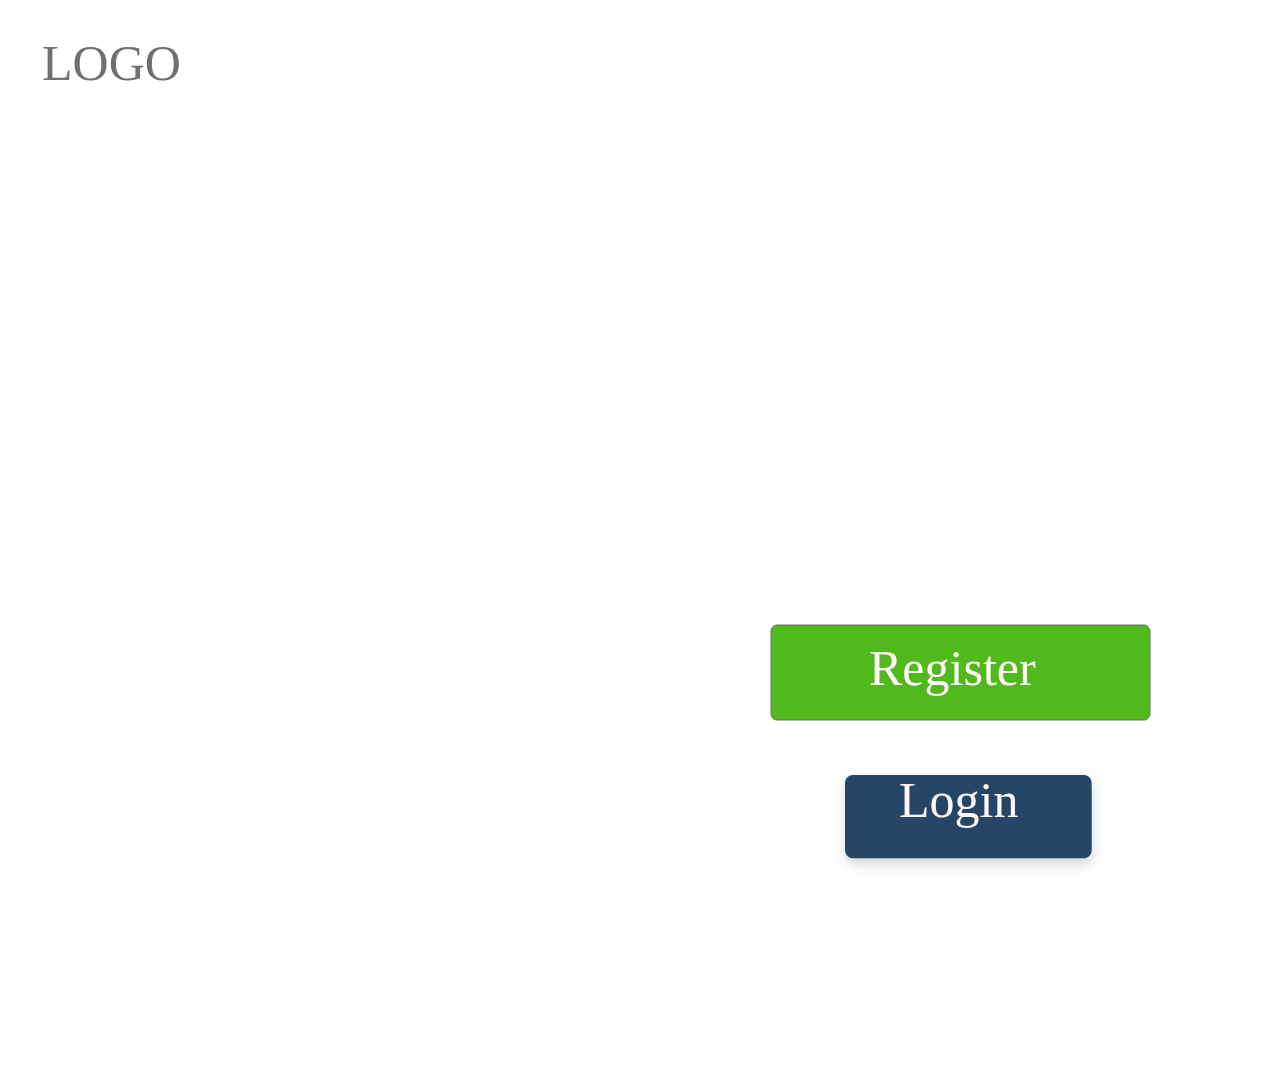
<file: index.html>
<!DOCTYPE html>
<html>
<head>
<meta charset="utf-8"/>
<meta http-equiv="X-UA-Compatible" content="IE=edge"/>
<title>Welcome</title>
<link rel="stylesheet" type="text/css" id="applicationStylesheet" href="indexx.css"/>
<script id="applicationScript" type="text/javascript" src="index.js"></script>
</head>
<body>
<div id="Web_1920___1" class="Web_1920___1_Class ">
	<div data-type="Text" data-name="LOGO" class="LOGO_Class">
		<span>LOGO</span>
	</div>
	<svg data-type="Path" data-name="Path 3" class="Path_3" viewBox="0 0 379 95">
		<path fill="rgba(80,185,27,1)" stroke="rgba(112,112,112,1)" stroke-width="1px" stroke-linejoin="miter" stroke-linecap="butt" stroke-miterlimit="4" shape-rendering="auto" class="Path_3_Class" d="M 6 0 L 373 0 C 376.313720703125 0 379 2.686291217803955 379 6 L 379 89 C 379 92.31370544433594 376.313720703125 95 373 95 L 6 95 C 2.686291217803955 95 0 92.31370544433594 0 89 L 0 6 C 0 2.686291217803955 2.686291217803955 0 6 0 Z">
		</path>
	</svg>
	<svg data-type="Path" data-name="Path 1" class="Path_1" viewBox="0 0 217.693 56.827">
		<path fill="rgba(95,170,255,1)" class="Path_1_Class" d="M 6.563610553741455 0 L 211.1294860839844 0 C 214.7544555664063 0 217.6930847167969 2.544250249862671 217.6930847167969 5.682742595672607 L 217.6930847167969 51.14468383789063 C 217.6930847167969 54.28317260742188 214.7544555664063 56.82742309570313 211.1294860839844 56.82742309570313 L 6.563610553741455 56.82742309570313 C 2.938628435134888 56.82742309570313 0 54.28317260742188 0 51.14468383789063 L 0 5.682742595672607 C 0 2.544250249862671 2.938628435134888 0 6.563610553741455 0 Z">
		</path>
	</svg>
	<div data-type="Text" data-name="Admin Login" class="Admin_Login_Class">
		<span>Admin Login</span>
	</div>
	<svg data-type="Path" data-name="Path 2" class="Path_2" viewBox="0 0 228.693 77.152">
		<path fill="rgba(39,69,103,1)" class="Path_2_Class" d="M 6.895269870758057 0 L 221.7978668212891 0 C 225.6060180664063 0 228.693115234375 3.454206228256226 228.693115234375 7.71518611907959 L 228.693115234375 69.43667602539063 C 228.693115234375 73.69765472412109 225.6060180664063 77.15185546875 221.7978668212891 77.15185546875 L 6.895269870758057 77.15185546875 C 3.087117910385132 77.15185546875 2.522443196539825e-07 73.69765472412109 2.522443196539825e-07 69.43667602539063 L 2.522443196539825e-07 7.71518611907959 C 2.522443196539825e-07 3.454206228256226 3.087117910385132 0 6.895269870758057 0 Z">
		</path>
	</svg>
	<div data-type="Text" data-name="Login" class="Login_Class">
		<span>Login</span>
	</div>
	<div data-type="Text" data-name="Register" class="Register_Class">
		<span>Register</span>
	</div>
</div>
</body>
</html>
</file>
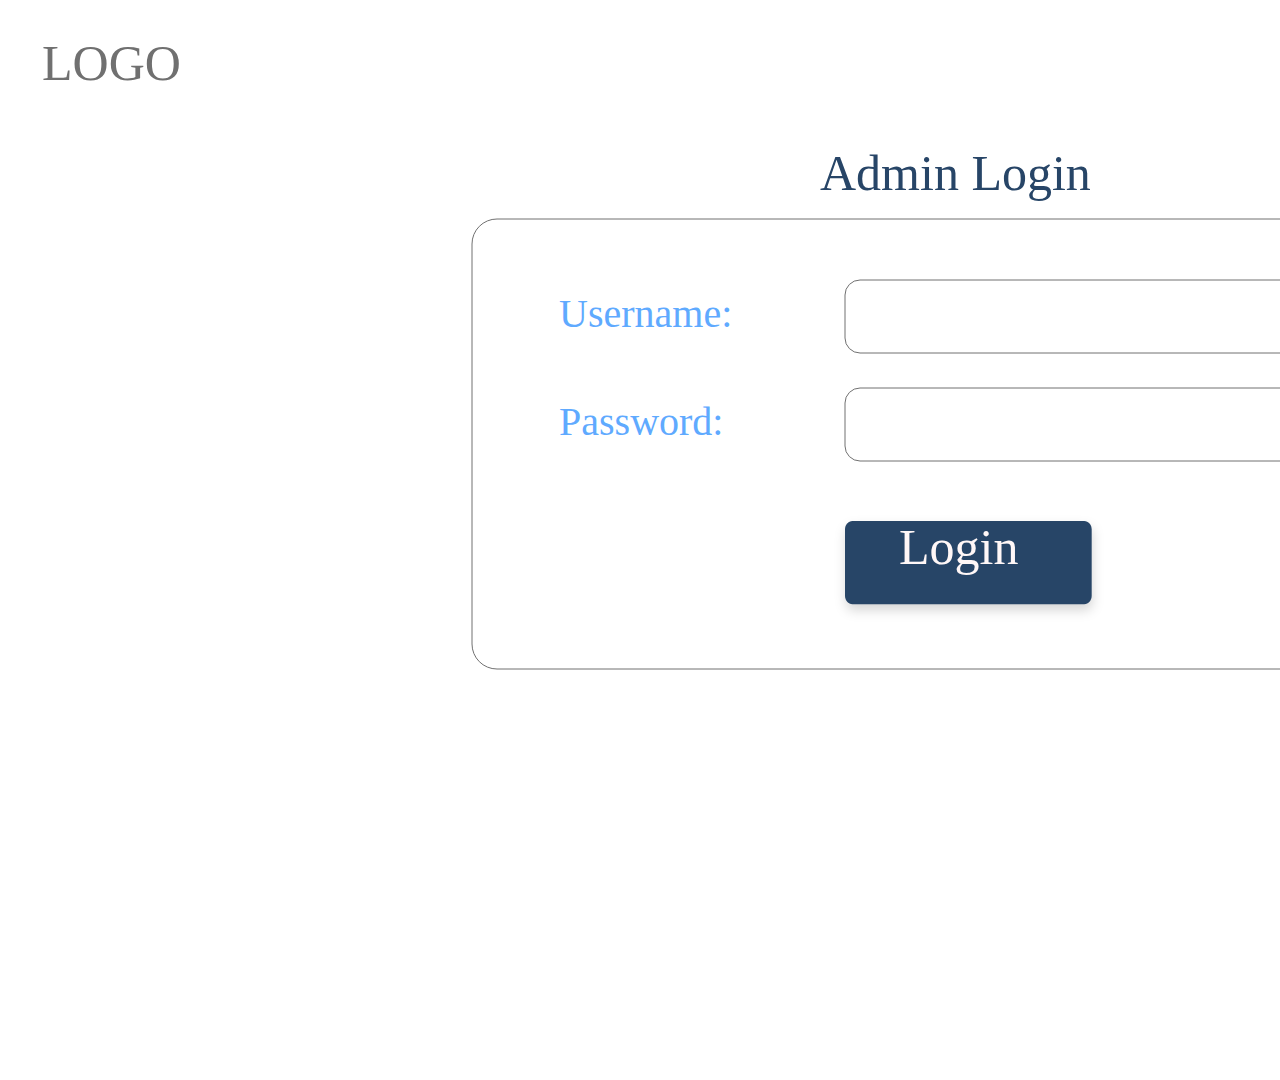
<file: admin.html>
<!DOCTYPE html>
<html>
<head>
<meta charset="utf-8"/>
<meta http-equiv="X-UA-Compatible" content="IE=edge"/>
<title>admin</title>
<link rel="stylesheet" type="text/css" id="applicationStylesheet" href="admin.css"/>
<script id="applicationScript" type="text/javascript" src="admin.js"></script>
</head>
<body>
<div id="Web_1920___4" class="Web_1920___4_Class ">
	<svg data-type="Rectangle" data-name="Rectangle 1" class="Rectangle_1">
		<rect fill="rgba(255,255,255,1)" stroke="rgba(112,112,112,1)" stroke-width="1px" stroke-linejoin="miter" stroke-linecap="butt" stroke-miterlimit="4" shape-rendering="auto" class="Rectangle_1_Class" rx="25" ry="25" x="0" y="0" width="976" height="450">
		</rect>
	</svg>
	<div data-type="Text" data-name="LOGO" class="LOGO_Class">
		<span>LOGO</span>
	</div>
	<svg data-type="Path" data-name="Path 2" class="Path_2" viewBox="0 0 228.693 77.152">
		<path fill="rgba(39,69,103,1)" class="Path_2_Class" d="M 6.895269870758057 0 L 221.7978668212891 0 C 225.6060180664063 0 228.693115234375 3.454206228256226 228.693115234375 7.71518611907959 L 228.693115234375 69.43667602539063 C 228.693115234375 73.69765472412109 225.6060180664063 77.15185546875 221.7978668212891 77.15185546875 L 6.895269870758057 77.15185546875 C 3.087117910385132 77.15185546875 2.522443196539825e-07 73.69765472412109 2.522443196539825e-07 69.43667602539063 L 2.522443196539825e-07 7.71518611907959 C 2.522443196539825e-07 3.454206228256226 3.087117910385132 0 6.895269870758057 0 Z">
		</path>
	</svg>
	<div data-type="Text" data-name="Login" class="Login_Class">
		<span>Login</span>
	</div>
	<svg data-type="Rectangle" data-name="Rectangle 2" class="Rectangle_2">
		<rect fill="rgba(255,255,255,1)" stroke="rgba(112,112,112,1)" stroke-width="1px" stroke-linejoin="miter" stroke-linecap="butt" stroke-miterlimit="4" shape-rendering="auto" class="Rectangle_2_Class" rx="15" ry="15" x="0" y="0" width="538" height="73">
		</rect>
	</svg>
	<svg data-type="Rectangle" data-name="Rectangle 3" class="Rectangle_3">
		<rect fill="rgba(255,255,255,1)" stroke="rgba(112,112,112,1)" stroke-width="1px" stroke-linejoin="miter" stroke-linecap="butt" stroke-miterlimit="4" shape-rendering="auto" class="Rectangle_3_Class" rx="15" ry="15" x="0" y="0" width="538" height="73">
		</rect>
	</svg>
	<div data-type="Text" data-name="Username: " class="Username___Class">
		<span>Username: </span>
	</div>
	<div data-type="Text" data-name="Password: " class="Password___Class">
		<span>Password: </span>
	</div>
	<div data-type="Text" data-name="Admin Login" class="Admin_Login_Class">
		<span>Admin Login</span>
	</div>
</div>
</body>
</html>
</file>
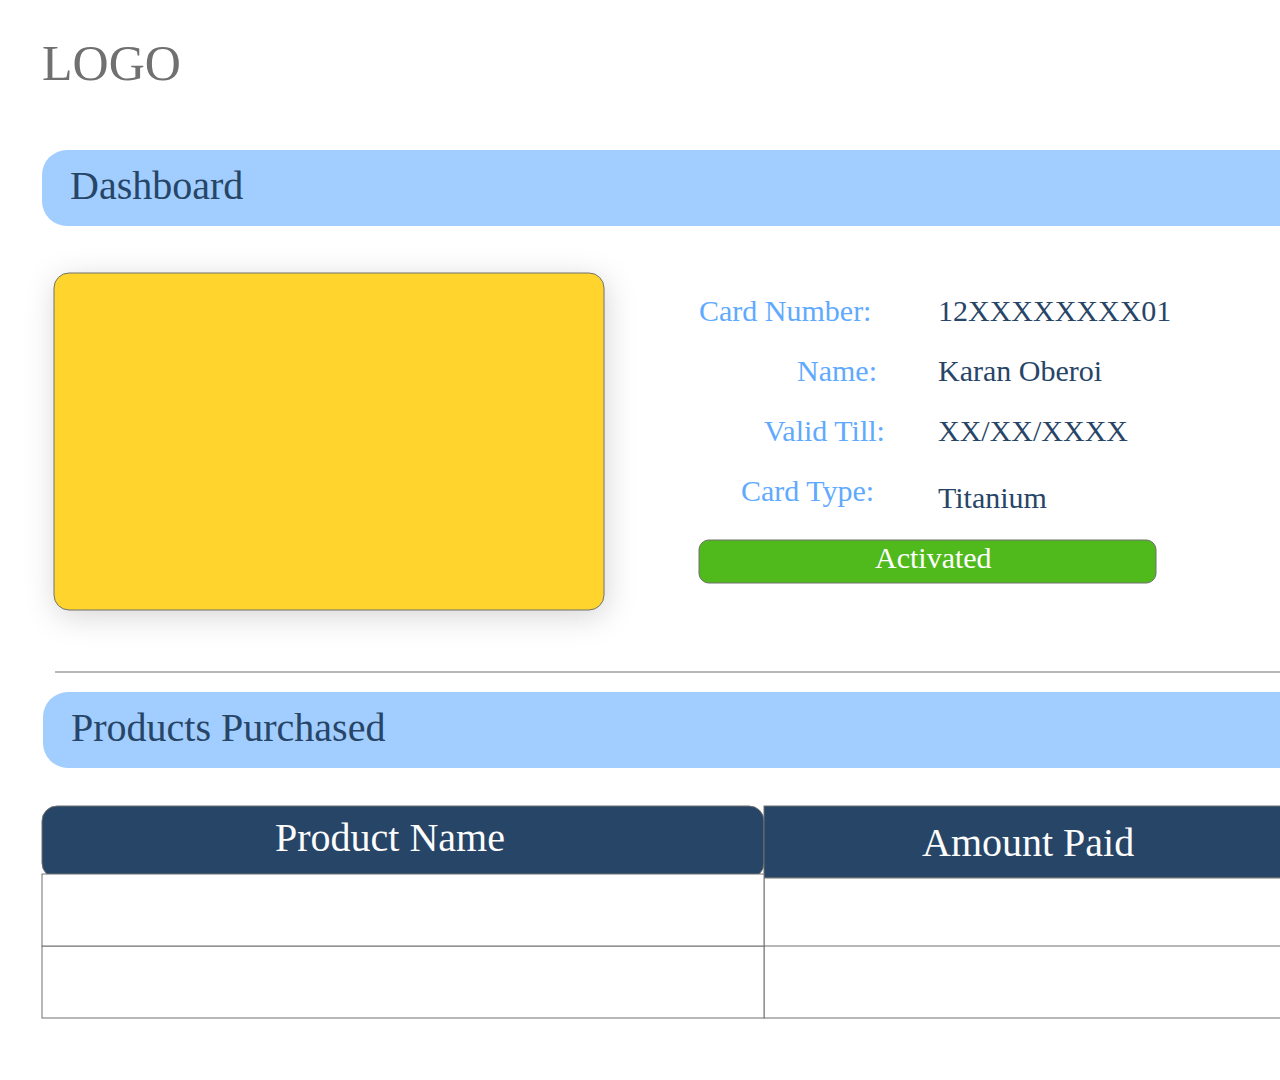
<file: dashboard.html>
<!DOCTYPE html>
<html>
<head>
<meta charset="utf-8"/>
<meta http-equiv="X-UA-Compatible" content="IE=edge"/>
<title>dashboard</title>
<link rel="stylesheet" type="text/css" id="applicationStylesheet" href="dashboard.css"/>
<script id="applicationScript" type="text/javascript" src="dashboard.js"></script>
</head>
<body>
<div id="Web_1920___6" class="Web_1920___6_Class ">
	<svg data-type="Rectangle" data-name="Rectangle 23" class="Rectangle_23">
		<rect fill="rgba(255,213,45,1)" stroke="rgba(112,112,112,1)" stroke-width="1px" stroke-linejoin="miter" stroke-linecap="butt" stroke-miterlimit="4" shape-rendering="auto" class="Rectangle_23_Class" rx="15" ry="15" x="0" y="0" width="550" height="337">
		</rect>
	</svg>
	<div data-type="Text" data-name="LOGO" class="LOGO_Class">
		<span>LOGO</span>
	</div>
	<svg data-type="Rectangle" data-name="Rectangle 22" class="Rectangle_22">
		<rect fill="rgba(95,170,255,0.588)" class="Rectangle_22_Class" rx="25" ry="25" x="0" y="0" width="1835" height="76">
		</rect>
	</svg>
	<div data-type="Text" data-name="Dashboard" class="Dashboard_Class">
		<span>Dashboard</span>
	</div>
	<div data-type="Text" data-name="Card Number:" class="Card_Number__Class">
		<span>Card Number:</span>
	</div>
	<div data-type="Text" data-name="Valid Till:" class="Valid_Till__Class">
		<span>Valid Till:</span>
	</div>
	<div data-type="Text" data-name="Name:" class="Name__Class">
		<span>Name:</span>
	</div>
	<div data-type="Text" data-name="Card Type: " class="Card_Type___Class">
		<span>Card Type: </span>
	</div>
	<div data-type="Text" data-name="12XXXXXXXX01" class="ID12XXXXXXXX01_Class">
		<span>12XXXXXXXX01</span>
	</div>
	<div data-type="Text" data-name="Karan Oberoi" class="Karan_Oberoi_Class">
		<span>Karan Oberoi</span>
	</div>
	<div data-type="Text" data-name="XX/XX/XXXX" class="XX_XX_XXXX_Class">
		<span>XX/XX/XXXX</span>
	</div>
	<div data-type="Text" data-name="Titanium" class="Titanium_Class">
		<span>Titanium</span>
	</div>
	<svg data-type="Path" data-name="Path 4" class="Path_4" viewBox="0 0 457 43">
		<path fill="rgba(80,185,27,1)" stroke="rgba(112,112,112,1)" stroke-width="1px" stroke-linejoin="miter" stroke-linecap="butt" stroke-miterlimit="4" shape-rendering="auto" class="Path_4_Class" d="M 10 0 L 447 0 C 452.5228576660156 0 457 4.477152347564697 457 10 L 457 33 C 457 38.52284622192383 452.5228576660156 43 447 43 L 10 43 C 4.477152347564697 43 0 38.52284622192383 0 33 L 0 10 C 0 4.477152347564697 4.477152347564697 0 10 0 Z">
		</path>
	</svg>
	<div data-type="Text" data-name="Activated" class="Activated_Class">
		<span>Activated</span>
	</div>
	<div data-type="Text" data-name="Total Credit:" class="Total_Credit__Class">
		<span>Total Credit:</span>
	</div>
	<div data-type="Text" data-name="Remaining Credit:" class="Remaining_Credit__Class">
		<span>Remaining Credit:</span>
	</div>
	<div data-type="Text" data-name="Credit Used:" class="Credit_Used__Class">
		<span>Credit Used:</span>
	</div>
	<div data-type="Text" data-name="Rs.XXXXXXX" class="Rs_XXXXXXX_Class">
		<span>Rs.XXXXXXX</span>
	</div>
	<div data-type="Text" data-name="Rs.XXXXX" class="Rs_XXXXX_Class">
		<span>Rs.XXXXX</span>
	</div>
	<div data-type="Text" data-name="Rs.XXXXXX" class="Rs_XXXXXX_Class">
		<span>Rs.XXXXXX</span>
	</div>
	<svg data-type="Line" data-name="Line 1" class="Line_1" viewBox="0 0 1823 1">
		<path fill="transparent" stroke="rgba(112,112,112,1)" stroke-width="1px" stroke-linejoin="miter" stroke-linecap="butt" stroke-miterlimit="4" shape-rendering="auto" class="Line_1_Class" d="M 0 0 L 1823 0">
		</path>
	</svg>
	<svg data-type="Rectangle" data-name="Rectangle 24" class="Rectangle_24">
		<rect fill="rgba(95,170,255,0.588)" class="Rectangle_24_Class" rx="25" ry="25" x="0" y="0" width="1835" height="76">
		</rect>
	</svg>
	<div data-type="Text" data-name="Products Purchased" class="Products_Purchased_Class">
		<span>Products Purchased</span>
	</div>
	<svg data-type="Rectangle" data-name="Rectangle 25" class="Rectangle_25">
		<rect fill="rgba(39,69,103,1)" stroke="rgba(112,112,112,1)" stroke-width="1px" stroke-linejoin="miter" stroke-linecap="butt" stroke-miterlimit="4" shape-rendering="auto" class="Rectangle_25_Class" rx="15" ry="15" x="0" y="0" width="722" height="72">
		</rect>
	</svg>
	<svg data-type="Rectangle" data-name="Rectangle 26" class="Rectangle_26">
		<rect fill="rgba(39,69,103,1)" stroke="rgba(112,112,112,1)" stroke-width="1px" stroke-linejoin="miter" stroke-linecap="butt" stroke-miterlimit="4" shape-rendering="auto" class="Rectangle_26_Class" rx="0" ry="0" x="0" y="0" width="548" height="72">
		</rect>
	</svg>
	<svg data-type="Rectangle" data-name="Rectangle 27" class="Rectangle_27">
		<rect fill="rgba(39,69,103,1)" stroke="rgba(112,112,112,1)" stroke-width="1px" stroke-linejoin="miter" stroke-linecap="butt" stroke-miterlimit="4" shape-rendering="auto" class="Rectangle_27_Class" rx="0" ry="0" x="0" y="0" width="566" height="72">
		</rect>
	</svg>
	<svg data-type="Rectangle" data-name="Rectangle 28" class="Rectangle_28">
		<rect fill="rgba(255,255,255,1)" stroke="rgba(112,112,112,1)" stroke-width="1px" stroke-linejoin="miter" stroke-linecap="butt" stroke-miterlimit="4" shape-rendering="auto" class="Rectangle_28_Class" rx="0" ry="0" x="0" y="0" width="548" height="72">
		</rect>
	</svg>
	<svg data-type="Rectangle" data-name="Rectangle 29" class="Rectangle_29">
		<rect fill="rgba(255,255,255,1)" stroke="rgba(112,112,112,1)" stroke-width="1px" stroke-linejoin="miter" stroke-linecap="butt" stroke-miterlimit="4" shape-rendering="auto" class="Rectangle_29_Class" rx="0" ry="0" x="0" y="0" width="548" height="72">
		</rect>
	</svg>
	<svg data-type="Rectangle" data-name="Rectangle 30" class="Rectangle_30">
		<rect fill="rgba(255,255,255,1)" stroke="rgba(112,112,112,1)" stroke-width="1px" stroke-linejoin="miter" stroke-linecap="butt" stroke-miterlimit="4" shape-rendering="auto" class="Rectangle_30_Class" rx="0" ry="0" x="0" y="0" width="722" height="72">
		</rect>
	</svg>
	<svg data-type="Rectangle" data-name="Rectangle 31" class="Rectangle_31">
		<rect fill="rgba(255,255,255,1)" stroke="rgba(112,112,112,1)" stroke-width="1px" stroke-linejoin="miter" stroke-linecap="butt" stroke-miterlimit="4" shape-rendering="auto" class="Rectangle_31_Class" rx="0" ry="0" x="0" y="0" width="722" height="72">
		</rect>
	</svg>
	<svg data-type="Rectangle" data-name="Rectangle 32" class="Rectangle_32">
		<rect fill="rgba(255,255,255,1)" stroke="rgba(112,112,112,1)" stroke-width="1px" stroke-linejoin="miter" stroke-linecap="butt" stroke-miterlimit="4" shape-rendering="auto" class="Rectangle_32_Class" rx="0" ry="0" x="0" y="0" width="566" height="72">
		</rect>
	</svg>
	<svg data-type="Rectangle" data-name="Rectangle 33" class="Rectangle_33">
		<rect fill="rgba(255,255,255,1)" stroke="rgba(112,112,112,1)" stroke-width="1px" stroke-linejoin="miter" stroke-linecap="butt" stroke-miterlimit="4" shape-rendering="auto" class="Rectangle_33_Class" rx="0" ry="0" x="0" y="0" width="566" height="72">
		</rect>
	</svg>
	<div data-type="Text" data-name="Product Name" class="Product_Name_Class">
		<span>Product Name</span>
	</div>
	<div data-type="Text" data-name="Balance Amount" class="Balance_Amount_Class">
		<span>Balance Amount</span>
	</div>
	<div data-type="Text" data-name="Amount Paid" class="Amount_Paid_Class">
		<span>Amount Paid</span>
	</div>
	<svg data-type="Path" data-name="Path 5" class="Path_5" viewBox="0 0 217.693 56.827">
		<path fill="rgba(95,170,255,1)" class="Path_5_Class" d="M 6.563610553741455 0 L 211.1294860839844 0 C 214.7544555664063 0 217.6930847167969 2.544250249862671 217.6930847167969 5.682742595672607 L 217.6930847167969 51.14468383789063 C 217.6930847167969 54.28317260742188 214.7544555664063 56.82742309570313 211.1294860839844 56.82742309570313 L 6.563610553741455 56.82742309570313 C 2.938628435134888 56.82742309570313 0 54.28317260742188 0 51.14468383789063 L 0 5.682742595672607 C 0 2.544250249862671 2.938628435134888 0 6.563610553741455 0 Z">
		</path>
	</svg>
	<div data-type="Text" data-name="Logout" class="Logout_Class">
		<span>Logout</span>
	</div>
	<svg data-type="Path" data-name="Path 7" class="Path_7" viewBox="0 0 457 43">
		<path fill="rgba(80,185,27,1)" stroke="rgba(112,112,112,1)" stroke-width="1px" stroke-linejoin="miter" stroke-linecap="butt" stroke-miterlimit="4" shape-rendering="auto" class="Path_7_Class" d="M 10 0 L 447 0 C 452.5228576660156 0 457 4.477152347564697 457 10 L 457 33 C 457 38.52284622192383 452.5228576660156 43 447 43 L 10 43 C 4.477152347564697 43 0 38.52284622192383 0 33 L 0 10 C 0 4.477152347564697 4.477152347564697 0 10 0 Z">
		</path>
	</svg>
	<div data-type="Text" data-name="Change Password" class="Change_Password_Class">
		<span>Change Password</span>
	</div>
</div>
</body>
</html>
</file>
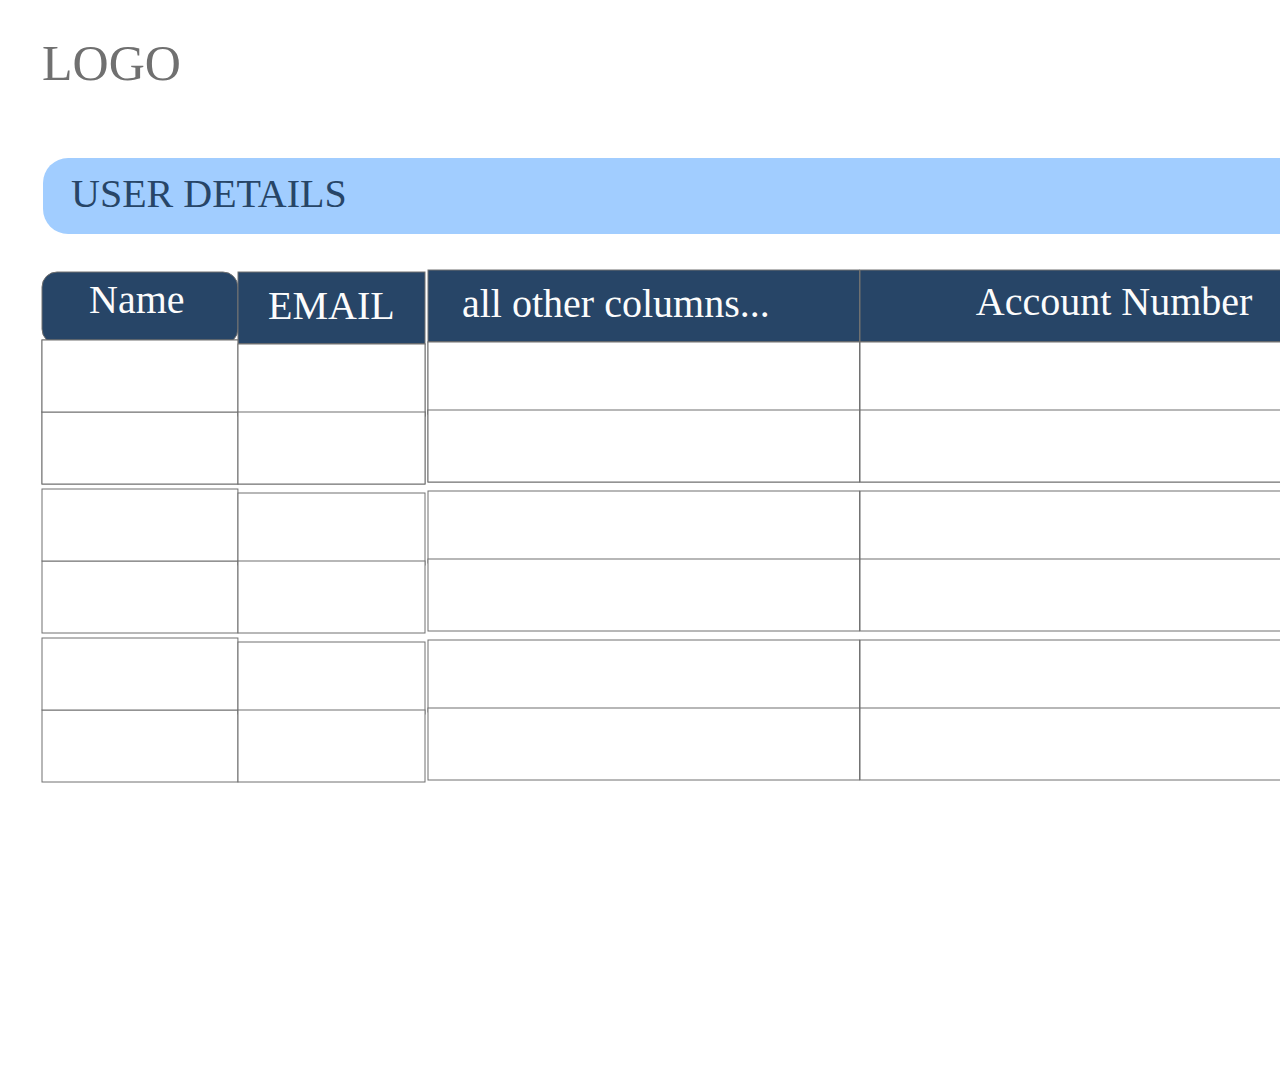
<file: details.html>
<!DOCTYPE html>
<html>
<head>
<meta charset="utf-8"/>
<meta http-equiv="X-UA-Compatible" content="IE=edge"/>
<title>details</title>
<link rel="stylesheet" type="text/css" id="applicationStylesheet" href="details.css"/>
<script id="applicationScript" type="text/javascript" src="details.js"></script>
</head>
<body>
<div id="Web_1920___8" class="Web_1920___8_Class ">
	<div data-type="Text" data-name="LOGO" class="LOGO_Class">
		<span>LOGO</span>
	</div>
	<svg data-type="Rectangle" data-name="Rectangle 24" class="Rectangle_24">
		<rect fill="rgba(95,170,255,0.588)" class="Rectangle_24_Class" rx="25" ry="25" x="0" y="0" width="1835" height="76">
		</rect>
	</svg>
	<div data-type="Text" data-name="USER DETAILS " class="USER_DETAILS__Class">
		<span>USER DETAILS </span>
	</div>
	<svg data-type="Rectangle" data-name="Rectangle 25" class="Rectangle_25">
		<rect fill="rgba(39,69,103,1)" stroke="rgba(112,112,112,1)" stroke-width="1px" stroke-linejoin="miter" stroke-linecap="butt" stroke-miterlimit="4" shape-rendering="auto" class="Rectangle_25_Class" rx="15" ry="15" x="0" y="0" width="195.914" height="72">
		</rect>
	</svg>
	<svg data-type="Rectangle" data-name="Rectangle 26" class="Rectangle_26">
		<rect fill="rgba(39,69,103,1)" stroke="rgba(112,112,112,1)" stroke-width="1px" stroke-linejoin="miter" stroke-linecap="butt" stroke-miterlimit="4" shape-rendering="auto" class="Rectangle_26_Class" rx="0" ry="0" x="0" y="0" width="533.646" height="72">
		</rect>
	</svg>
	<svg data-type="Rectangle" data-name="Rectangle 27" class="Rectangle_27">
		<rect fill="rgba(39,69,103,1)" stroke="rgba(112,112,112,1)" stroke-width="1px" stroke-linejoin="miter" stroke-linecap="butt" stroke-miterlimit="4" shape-rendering="auto" class="Rectangle_27_Class" rx="0" ry="0" x="0" y="0" width="254.018" height="72">
		</rect>
	</svg>
	<svg data-type="Rectangle" data-name="Rectangle 28" class="Rectangle_28">
		<rect fill="rgba(255,255,255,1)" stroke="rgba(112,112,112,1)" stroke-width="1px" stroke-linejoin="miter" stroke-linecap="butt" stroke-miterlimit="4" shape-rendering="auto" class="Rectangle_28_Class" rx="0" ry="0" x="0" y="0" width="533.646" height="72">
		</rect>
	</svg>
	<svg data-type="Rectangle" data-name="Rectangle 29" class="Rectangle_29">
		<rect fill="rgba(255,255,255,1)" stroke="rgba(112,112,112,1)" stroke-width="1px" stroke-linejoin="miter" stroke-linecap="butt" stroke-miterlimit="4" shape-rendering="auto" class="Rectangle_29_Class" rx="0" ry="0" x="0" y="0" width="533.646" height="72">
		</rect>
	</svg>
	<svg data-type="Rectangle" data-name="Rectangle 30" class="Rectangle_30">
		<rect fill="rgba(255,255,255,1)" stroke="rgba(112,112,112,1)" stroke-width="1px" stroke-linejoin="miter" stroke-linecap="butt" stroke-miterlimit="4" shape-rendering="auto" class="Rectangle_30_Class" rx="0" ry="0" x="0" y="0" width="195.914" height="72">
		</rect>
	</svg>
	<svg data-type="Rectangle" data-name="Rectangle 31" class="Rectangle_31">
		<rect fill="rgba(255,255,255,1)" stroke="rgba(112,112,112,1)" stroke-width="1px" stroke-linejoin="miter" stroke-linecap="butt" stroke-miterlimit="4" shape-rendering="auto" class="Rectangle_31_Class" rx="0" ry="0" x="0" y="0" width="195.914" height="72">
		</rect>
	</svg>
	<svg data-type="Rectangle" data-name="Rectangle 32" class="Rectangle_32">
		<rect fill="rgba(255,255,255,1)" stroke="rgba(112,112,112,1)" stroke-width="1px" stroke-linejoin="miter" stroke-linecap="butt" stroke-miterlimit="4" shape-rendering="auto" class="Rectangle_32_Class" rx="0" ry="0" x="0" y="0" width="254.018" height="72">
		</rect>
	</svg>
	<svg data-type="Rectangle" data-name="Rectangle 33" class="Rectangle_33">
		<rect fill="rgba(255,255,255,1)" stroke="rgba(112,112,112,1)" stroke-width="1px" stroke-linejoin="miter" stroke-linecap="butt" stroke-miterlimit="4" shape-rendering="auto" class="Rectangle_33_Class" rx="0" ry="0" x="0" y="0" width="254.018" height="72">
		</rect>
	</svg>
	<div data-type="Text" data-name="Name" class="Name_Class">
		<span>Name</span>
	</div>
	<div data-type="Text" data-name="Account Number" class="Account_Number_Class">
		<span>Account Number</span>
	</div>
	<svg data-type="Path" data-name="Path 5" class="Path_5" viewBox="0 0 217.693 56.827">
		<path fill="rgba(95,170,255,1)" class="Path_5_Class" d="M 6.563610553741455 0 L 211.1294860839844 0 C 214.7544555664063 0 217.6930847167969 2.544250249862671 217.6930847167969 5.682742595672607 L 217.6930847167969 51.14468383789063 C 217.6930847167969 54.28317260742188 214.7544555664063 56.82742309570313 211.1294860839844 56.82742309570313 L 6.563610553741455 56.82742309570313 C 2.938628435134888 56.82742309570313 0 54.28317260742188 0 51.14468383789063 L 0 5.682742595672607 C 0 2.544250249862671 2.938628435134888 0 6.563610553741455 0 Z">
		</path>
	</svg>
	<div data-type="Text" data-name="Logout" class="Logout_Class">
		<span>Logout</span>
	</div>
	<svg data-type="Rectangle" data-name="Rectangle 36" class="Rectangle_36">
		<rect fill="rgba(39,69,103,1)" stroke="rgba(112,112,112,1)" stroke-width="1px" stroke-linejoin="miter" stroke-linecap="butt" stroke-miterlimit="4" shape-rendering="auto" class="Rectangle_36_Class" rx="0" ry="0" x="0" y="0" width="187.003" height="72">
		</rect>
	</svg>
	<svg data-type="Rectangle" data-name="Rectangle 37" class="Rectangle_37">
		<rect fill="rgba(255,255,255,1)" stroke="rgba(112,112,112,1)" stroke-width="1px" stroke-linejoin="miter" stroke-linecap="butt" stroke-miterlimit="4" shape-rendering="auto" class="Rectangle_37_Class" rx="0" ry="0" x="0" y="0" width="187.003" height="72">
		</rect>
	</svg>
	<svg data-type="Rectangle" data-name="Rectangle 38" class="Rectangle_38">
		<rect fill="rgba(255,255,255,1)" stroke="rgba(112,112,112,1)" stroke-width="1px" stroke-linejoin="miter" stroke-linecap="butt" stroke-miterlimit="4" shape-rendering="auto" class="Rectangle_38_Class" rx="0" ry="0" x="0" y="0" width="187.003" height="72">
		</rect>
	</svg>
	<div data-type="Text" data-name="EMAIL" class="EMAIL_Class">
		<span>EMAIL</span>
	</div>
	<svg data-type="Rectangle" data-name="Rectangle 39" class="Rectangle_39">
		<rect fill="rgba(39,69,103,1)" stroke="rgba(112,112,112,1)" stroke-width="1px" stroke-linejoin="miter" stroke-linecap="butt" stroke-miterlimit="4" shape-rendering="auto" class="Rectangle_39_Class" rx="0" ry="0" x="0" y="0" width="431.535" height="72">
		</rect>
	</svg>
	<svg data-type="Rectangle" data-name="Rectangle 40" class="Rectangle_40">
		<rect fill="rgba(255,255,255,1)" stroke="rgba(112,112,112,1)" stroke-width="1px" stroke-linejoin="miter" stroke-linecap="butt" stroke-miterlimit="4" shape-rendering="auto" class="Rectangle_40_Class" rx="0" ry="0" x="0" y="0" width="431.535" height="72">
		</rect>
	</svg>
	<svg data-type="Rectangle" data-name="Rectangle 41" class="Rectangle_41">
		<rect fill="rgba(255,255,255,1)" stroke="rgba(112,112,112,1)" stroke-width="1px" stroke-linejoin="miter" stroke-linecap="butt" stroke-miterlimit="4" shape-rendering="auto" class="Rectangle_41_Class" rx="0" ry="0" x="0" y="0" width="431.535" height="72">
		</rect>
	</svg>
	<div data-type="Text" data-name="all other columns..." class="all_other_columns____Class">
		<span>all other columns...</span>
	</div>
	<svg data-type="Rectangle" data-name="Rectangle 42" class="Rectangle_42">
		<rect fill="rgba(39,69,103,1)" stroke="rgba(112,112,112,1)" stroke-width="1px" stroke-linejoin="miter" stroke-linecap="butt" stroke-miterlimit="4" shape-rendering="auto" class="Rectangle_42_Class" rx="0" ry="0" x="0" y="0" width="229.357" height="72">
		</rect>
	</svg>
	<svg data-type="Rectangle" data-name="Rectangle 43" class="Rectangle_43">
		<rect fill="rgba(255,255,255,1)" stroke="rgba(112,112,112,1)" stroke-width="1px" stroke-linejoin="miter" stroke-linecap="butt" stroke-miterlimit="4" shape-rendering="auto" class="Rectangle_43_Class" rx="0" ry="0" x="0" y="0" width="229.357" height="72">
		</rect>
	</svg>
	<svg data-type="Rectangle" data-name="Rectangle 44" class="Rectangle_44">
		<rect fill="rgba(255,255,255,1)" stroke="rgba(112,112,112,1)" stroke-width="1px" stroke-linejoin="miter" stroke-linecap="butt" stroke-miterlimit="4" shape-rendering="auto" class="Rectangle_44_Class" rx="0" ry="0" x="0" y="0" width="229.357" height="72">
		</rect>
	</svg>
	<div data-type="Text" data-name="Edit" class="Edit_Class">
		<span>Edit</span>
	</div>
	<div data-type="Text" data-name="Activate" class="Activate_Class">
		<span>Activate</span>
	</div>
	<svg data-type="Rectangle" data-name="Rectangle 45" class="Rectangle_45">
		<rect fill="rgba(255,255,255,1)" stroke="rgba(112,112,112,1)" stroke-width="1px" stroke-linejoin="miter" stroke-linecap="butt" stroke-miterlimit="4" shape-rendering="auto" class="Rectangle_45_Class" rx="0" ry="0" x="0" y="0" width="533.646" height="72">
		</rect>
	</svg>
	<svg data-type="Rectangle" data-name="Rectangle 46" class="Rectangle_46">
		<rect fill="rgba(255,255,255,1)" stroke="rgba(112,112,112,1)" stroke-width="1px" stroke-linejoin="miter" stroke-linecap="butt" stroke-miterlimit="4" shape-rendering="auto" class="Rectangle_46_Class" rx="0" ry="0" x="0" y="0" width="533.646" height="72">
		</rect>
	</svg>
	<svg data-type="Rectangle" data-name="Rectangle 47" class="Rectangle_47">
		<rect fill="rgba(255,255,255,1)" stroke="rgba(112,112,112,1)" stroke-width="1px" stroke-linejoin="miter" stroke-linecap="butt" stroke-miterlimit="4" shape-rendering="auto" class="Rectangle_47_Class" rx="0" ry="0" x="0" y="0" width="195.914" height="72">
		</rect>
	</svg>
	<svg data-type="Rectangle" data-name="Rectangle 48" class="Rectangle_48">
		<rect fill="rgba(255,255,255,1)" stroke="rgba(112,112,112,1)" stroke-width="1px" stroke-linejoin="miter" stroke-linecap="butt" stroke-miterlimit="4" shape-rendering="auto" class="Rectangle_48_Class" rx="0" ry="0" x="0" y="0" width="195.914" height="72">
		</rect>
	</svg>
	<svg data-type="Rectangle" data-name="Rectangle 49" class="Rectangle_49">
		<rect fill="rgba(255,255,255,1)" stroke="rgba(112,112,112,1)" stroke-width="1px" stroke-linejoin="miter" stroke-linecap="butt" stroke-miterlimit="4" shape-rendering="auto" class="Rectangle_49_Class" rx="0" ry="0" x="0" y="0" width="254.018" height="72">
		</rect>
	</svg>
	<svg data-type="Rectangle" data-name="Rectangle 50" class="Rectangle_50">
		<rect fill="rgba(255,255,255,1)" stroke="rgba(112,112,112,1)" stroke-width="1px" stroke-linejoin="miter" stroke-linecap="butt" stroke-miterlimit="4" shape-rendering="auto" class="Rectangle_50_Class" rx="0" ry="0" x="0" y="0" width="254.018" height="72">
		</rect>
	</svg>
	<svg data-type="Rectangle" data-name="Rectangle 51" class="Rectangle_51">
		<rect fill="rgba(255,255,255,1)" stroke="rgba(112,112,112,1)" stroke-width="1px" stroke-linejoin="miter" stroke-linecap="butt" stroke-miterlimit="4" shape-rendering="auto" class="Rectangle_51_Class" rx="0" ry="0" x="0" y="0" width="187.003" height="72">
		</rect>
	</svg>
	<svg data-type="Rectangle" data-name="Rectangle 52" class="Rectangle_52">
		<rect fill="rgba(255,255,255,1)" stroke="rgba(112,112,112,1)" stroke-width="1px" stroke-linejoin="miter" stroke-linecap="butt" stroke-miterlimit="4" shape-rendering="auto" class="Rectangle_52_Class" rx="0" ry="0" x="0" y="0" width="187.003" height="72">
		</rect>
	</svg>
	<svg data-type="Rectangle" data-name="Rectangle 53" class="Rectangle_53">
		<rect fill="rgba(255,255,255,1)" stroke="rgba(112,112,112,1)" stroke-width="1px" stroke-linejoin="miter" stroke-linecap="butt" stroke-miterlimit="4" shape-rendering="auto" class="Rectangle_53_Class" rx="0" ry="0" x="0" y="0" width="431.535" height="72">
		</rect>
	</svg>
	<svg data-type="Rectangle" data-name="Rectangle 54" class="Rectangle_54">
		<rect fill="rgba(255,255,255,1)" stroke="rgba(112,112,112,1)" stroke-width="1px" stroke-linejoin="miter" stroke-linecap="butt" stroke-miterlimit="4" shape-rendering="auto" class="Rectangle_54_Class" rx="0" ry="0" x="0" y="0" width="431.535" height="72">
		</rect>
	</svg>
	<svg data-type="Rectangle" data-name="Rectangle 55" class="Rectangle_55">
		<rect fill="rgba(255,255,255,1)" stroke="rgba(112,112,112,1)" stroke-width="1px" stroke-linejoin="miter" stroke-linecap="butt" stroke-miterlimit="4" shape-rendering="auto" class="Rectangle_55_Class" rx="0" ry="0" x="0" y="0" width="229.357" height="72">
		</rect>
	</svg>
	<svg data-type="Rectangle" data-name="Rectangle 56" class="Rectangle_56">
		<rect fill="rgba(255,255,255,1)" stroke="rgba(112,112,112,1)" stroke-width="1px" stroke-linejoin="miter" stroke-linecap="butt" stroke-miterlimit="4" shape-rendering="auto" class="Rectangle_56_Class" rx="0" ry="0" x="0" y="0" width="229.357" height="72">
		</rect>
	</svg>
	<svg data-type="Rectangle" data-name="Rectangle 57" class="Rectangle_57">
		<rect fill="rgba(255,255,255,1)" stroke="rgba(112,112,112,1)" stroke-width="1px" stroke-linejoin="miter" stroke-linecap="butt" stroke-miterlimit="4" shape-rendering="auto" class="Rectangle_57_Class" rx="0" ry="0" x="0" y="0" width="533.646" height="72">
		</rect>
	</svg>
	<svg data-type="Rectangle" data-name="Rectangle 58" class="Rectangle_58">
		<rect fill="rgba(255,255,255,1)" stroke="rgba(112,112,112,1)" stroke-width="1px" stroke-linejoin="miter" stroke-linecap="butt" stroke-miterlimit="4" shape-rendering="auto" class="Rectangle_58_Class" rx="0" ry="0" x="0" y="0" width="533.646" height="72">
		</rect>
	</svg>
	<svg data-type="Rectangle" data-name="Rectangle 59" class="Rectangle_59">
		<rect fill="rgba(255,255,255,1)" stroke="rgba(112,112,112,1)" stroke-width="1px" stroke-linejoin="miter" stroke-linecap="butt" stroke-miterlimit="4" shape-rendering="auto" class="Rectangle_59_Class" rx="0" ry="0" x="0" y="0" width="195.914" height="72">
		</rect>
	</svg>
	<svg data-type="Rectangle" data-name="Rectangle 60" class="Rectangle_60">
		<rect fill="rgba(255,255,255,1)" stroke="rgba(112,112,112,1)" stroke-width="1px" stroke-linejoin="miter" stroke-linecap="butt" stroke-miterlimit="4" shape-rendering="auto" class="Rectangle_60_Class" rx="0" ry="0" x="0" y="0" width="195.914" height="72">
		</rect>
	</svg>
	<svg data-type="Rectangle" data-name="Rectangle 61" class="Rectangle_61">
		<rect fill="rgba(255,255,255,1)" stroke="rgba(112,112,112,1)" stroke-width="1px" stroke-linejoin="miter" stroke-linecap="butt" stroke-miterlimit="4" shape-rendering="auto" class="Rectangle_61_Class" rx="0" ry="0" x="0" y="0" width="254.018" height="72">
		</rect>
	</svg>
	<svg data-type="Rectangle" data-name="Rectangle 62" class="Rectangle_62">
		<rect fill="rgba(255,255,255,1)" stroke="rgba(112,112,112,1)" stroke-width="1px" stroke-linejoin="miter" stroke-linecap="butt" stroke-miterlimit="4" shape-rendering="auto" class="Rectangle_62_Class" rx="0" ry="0" x="0" y="0" width="254.018" height="72">
		</rect>
	</svg>
	<svg data-type="Rectangle" data-name="Rectangle 63" class="Rectangle_63">
		<rect fill="rgba(255,255,255,1)" stroke="rgba(112,112,112,1)" stroke-width="1px" stroke-linejoin="miter" stroke-linecap="butt" stroke-miterlimit="4" shape-rendering="auto" class="Rectangle_63_Class" rx="0" ry="0" x="0" y="0" width="187.003" height="72">
		</rect>
	</svg>
	<svg data-type="Rectangle" data-name="Rectangle 64" class="Rectangle_64">
		<rect fill="rgba(255,255,255,1)" stroke="rgba(112,112,112,1)" stroke-width="1px" stroke-linejoin="miter" stroke-linecap="butt" stroke-miterlimit="4" shape-rendering="auto" class="Rectangle_64_Class" rx="0" ry="0" x="0" y="0" width="187.003" height="72">
		</rect>
	</svg>
	<svg data-type="Rectangle" data-name="Rectangle 65" class="Rectangle_65">
		<rect fill="rgba(255,255,255,1)" stroke="rgba(112,112,112,1)" stroke-width="1px" stroke-linejoin="miter" stroke-linecap="butt" stroke-miterlimit="4" shape-rendering="auto" class="Rectangle_65_Class" rx="0" ry="0" x="0" y="0" width="431.535" height="72">
		</rect>
	</svg>
	<svg data-type="Rectangle" data-name="Rectangle 66" class="Rectangle_66">
		<rect fill="rgba(255,255,255,1)" stroke="rgba(112,112,112,1)" stroke-width="1px" stroke-linejoin="miter" stroke-linecap="butt" stroke-miterlimit="4" shape-rendering="auto" class="Rectangle_66_Class" rx="0" ry="0" x="0" y="0" width="431.535" height="72">
		</rect>
	</svg>
	<svg data-type="Rectangle" data-name="Rectangle 67" class="Rectangle_67">
		<rect fill="rgba(255,255,255,1)" stroke="rgba(112,112,112,1)" stroke-width="1px" stroke-linejoin="miter" stroke-linecap="butt" stroke-miterlimit="4" shape-rendering="auto" class="Rectangle_67_Class" rx="0" ry="0" x="0" y="0" width="229.357" height="72">
		</rect>
	</svg>
	<svg data-type="Rectangle" data-name="Rectangle 68" class="Rectangle_68">
		<rect fill="rgba(255,255,255,1)" stroke="rgba(112,112,112,1)" stroke-width="1px" stroke-linejoin="miter" stroke-linecap="butt" stroke-miterlimit="4" shape-rendering="auto" class="Rectangle_68_Class" rx="0" ry="0" x="0" y="0" width="229.357" height="72">
		</rect>
	</svg>
	<svg data-type="Rectangle" data-name="Rectangle 69" class="Rectangle_69">
		<rect fill="rgba(255,255,255,1)" stroke="rgba(112,112,112,1)" stroke-width="1px" stroke-linejoin="miter" stroke-linecap="butt" stroke-miterlimit="4" shape-rendering="auto" class="Rectangle_69_Class" rx="0" ry="0" x="0" y="0" width="533.646" height="72">
		</rect>
	</svg>
	<svg data-type="Rectangle" data-name="Rectangle 70" class="Rectangle_70">
		<rect fill="rgba(255,255,255,1)" stroke="rgba(112,112,112,1)" stroke-width="1px" stroke-linejoin="miter" stroke-linecap="butt" stroke-miterlimit="4" shape-rendering="auto" class="Rectangle_70_Class" rx="0" ry="0" x="0" y="0" width="533.646" height="72">
		</rect>
	</svg>
	<svg data-type="Rectangle" data-name="Rectangle 71" class="Rectangle_71">
		<rect fill="rgba(255,255,255,1)" stroke="rgba(112,112,112,1)" stroke-width="1px" stroke-linejoin="miter" stroke-linecap="butt" stroke-miterlimit="4" shape-rendering="auto" class="Rectangle_71_Class" rx="0" ry="0" x="0" y="0" width="195.914" height="72">
		</rect>
	</svg>
	<svg data-type="Rectangle" data-name="Rectangle 72" class="Rectangle_72">
		<rect fill="rgba(255,255,255,1)" stroke="rgba(112,112,112,1)" stroke-width="1px" stroke-linejoin="miter" stroke-linecap="butt" stroke-miterlimit="4" shape-rendering="auto" class="Rectangle_72_Class" rx="0" ry="0" x="0" y="0" width="195.914" height="72">
		</rect>
	</svg>
	<svg data-type="Rectangle" data-name="Rectangle 73" class="Rectangle_73">
		<rect fill="rgba(255,255,255,1)" stroke="rgba(112,112,112,1)" stroke-width="1px" stroke-linejoin="miter" stroke-linecap="butt" stroke-miterlimit="4" shape-rendering="auto" class="Rectangle_73_Class" rx="0" ry="0" x="0" y="0" width="254.018" height="72">
		</rect>
	</svg>
	<svg data-type="Rectangle" data-name="Rectangle 74" class="Rectangle_74">
		<rect fill="rgba(255,255,255,1)" stroke="rgba(112,112,112,1)" stroke-width="1px" stroke-linejoin="miter" stroke-linecap="butt" stroke-miterlimit="4" shape-rendering="auto" class="Rectangle_74_Class" rx="0" ry="0" x="0" y="0" width="254.018" height="72">
		</rect>
	</svg>
	<svg data-type="Rectangle" data-name="Rectangle 75" class="Rectangle_75">
		<rect fill="rgba(255,255,255,1)" stroke="rgba(112,112,112,1)" stroke-width="1px" stroke-linejoin="miter" stroke-linecap="butt" stroke-miterlimit="4" shape-rendering="auto" class="Rectangle_75_Class" rx="0" ry="0" x="0" y="0" width="187.003" height="72">
		</rect>
	</svg>
	<svg data-type="Rectangle" data-name="Rectangle 76" class="Rectangle_76">
		<rect fill="rgba(255,255,255,1)" stroke="rgba(112,112,112,1)" stroke-width="1px" stroke-linejoin="miter" stroke-linecap="butt" stroke-miterlimit="4" shape-rendering="auto" class="Rectangle_76_Class" rx="0" ry="0" x="0" y="0" width="187.003" height="72">
		</rect>
	</svg>
	<svg data-type="Rectangle" data-name="Rectangle 77" class="Rectangle_77">
		<rect fill="rgba(255,255,255,1)" stroke="rgba(112,112,112,1)" stroke-width="1px" stroke-linejoin="miter" stroke-linecap="butt" stroke-miterlimit="4" shape-rendering="auto" class="Rectangle_77_Class" rx="0" ry="0" x="0" y="0" width="431.535" height="72">
		</rect>
	</svg>
	<svg data-type="Rectangle" data-name="Rectangle 78" class="Rectangle_78">
		<rect fill="rgba(255,255,255,1)" stroke="rgba(112,112,112,1)" stroke-width="1px" stroke-linejoin="miter" stroke-linecap="butt" stroke-miterlimit="4" shape-rendering="auto" class="Rectangle_78_Class" rx="0" ry="0" x="0" y="0" width="431.535" height="72">
		</rect>
	</svg>
	<svg data-type="Rectangle" data-name="Rectangle 79" class="Rectangle_79">
		<rect fill="rgba(255,255,255,1)" stroke="rgba(112,112,112,1)" stroke-width="1px" stroke-linejoin="miter" stroke-linecap="butt" stroke-miterlimit="4" shape-rendering="auto" class="Rectangle_79_Class" rx="0" ry="0" x="0" y="0" width="229.357" height="72">
		</rect>
	</svg>
	<svg data-type="Rectangle" data-name="Rectangle 80" class="Rectangle_80">
		<rect fill="rgba(255,255,255,1)" stroke="rgba(112,112,112,1)" stroke-width="1px" stroke-linejoin="miter" stroke-linecap="butt" stroke-miterlimit="4" shape-rendering="auto" class="Rectangle_80_Class" rx="0" ry="0" x="0" y="0" width="229.357" height="72">
		</rect>
	</svg>
</div>
</body>
</html>
</file>
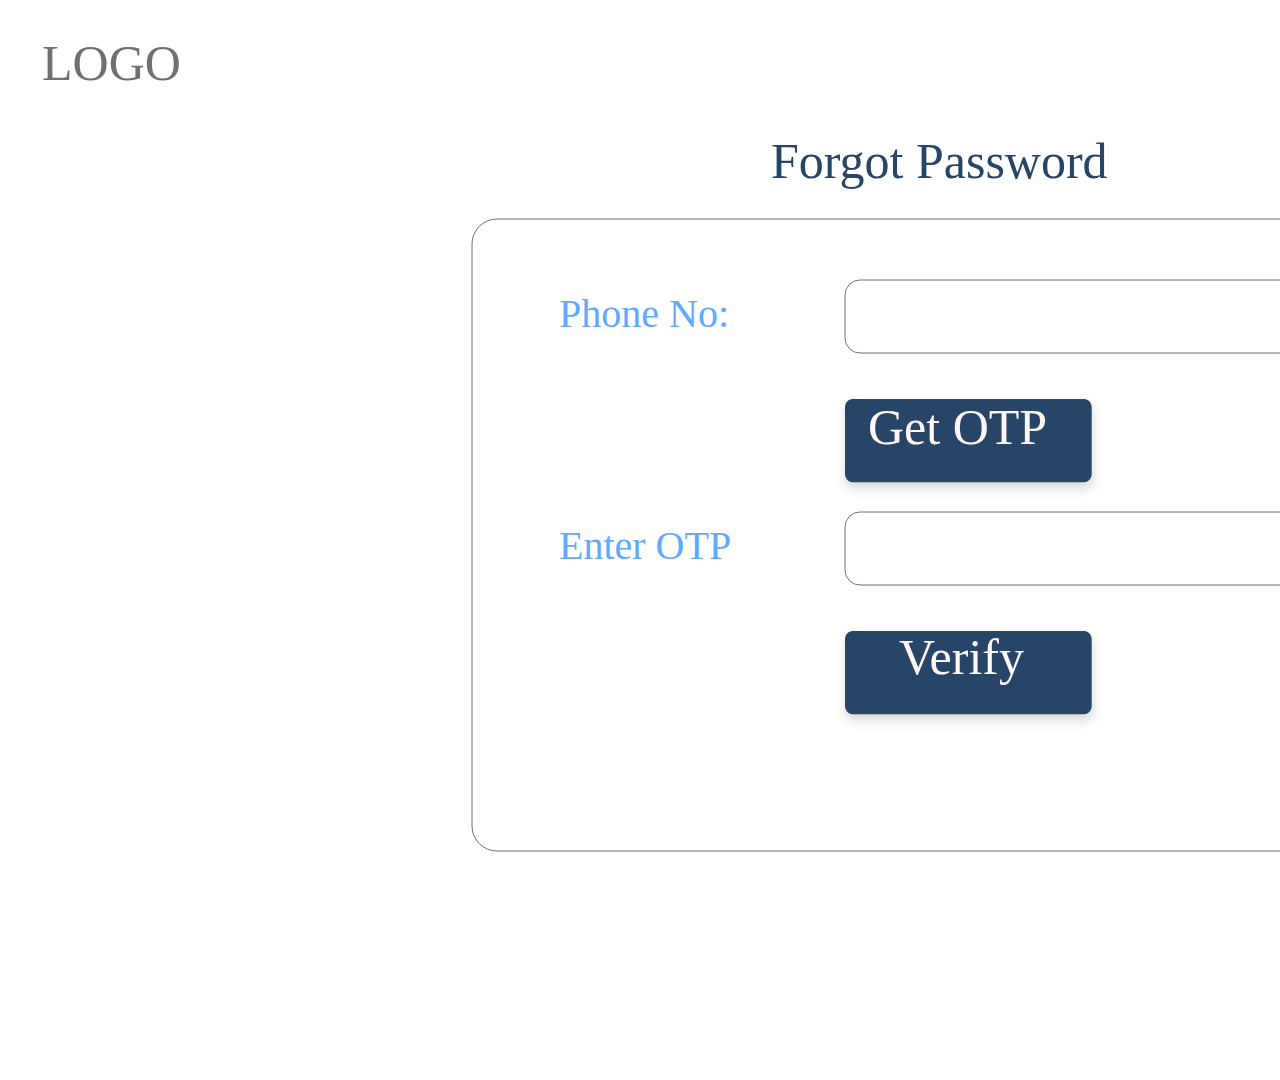
<file: forgotpassword.html>
<!DOCTYPE html>
<html>
<head>
<meta charset="utf-8"/>
<meta http-equiv="X-UA-Compatible" content="IE=edge"/>
<title>forgotpassword</title>
<link rel="stylesheet" type="text/css" id="applicationStylesheet" href="forgotpassword.css"/>
<script id="applicationScript" type="text/javascript" src="forgotpassword.js"></script>
</head>
<body>
<div id="Web_1920___10" class="Web_1920___10_Class ">
	<svg data-type="Rectangle" data-name="Rectangle 1" class="Rectangle_1">
		<rect fill="rgba(255,255,255,1)" stroke="rgba(112,112,112,1)" stroke-width="1px" stroke-linejoin="miter" stroke-linecap="butt" stroke-miterlimit="4" shape-rendering="auto" class="Rectangle_1_Class" rx="25" ry="25" x="0" y="0" width="976" height="632">
		</rect>
	</svg>
	<div data-type="Text" data-name="LOGO" class="LOGO_Class">
		<span>LOGO</span>
	</div>
	<svg data-type="Path" data-name="Path 2" class="Path_2" viewBox="0 0 228.693 77.152">
		<path fill="rgba(39,69,103,1)" class="Path_2_Class" d="M 6.895269870758057 0 L 221.7978668212891 0 C 225.6060180664063 0 228.693115234375 3.454206228256226 228.693115234375 7.71518611907959 L 228.693115234375 69.43667602539063 C 228.693115234375 73.69765472412109 225.6060180664063 77.15185546875 221.7978668212891 77.15185546875 L 6.895269870758057 77.15185546875 C 3.087117910385132 77.15185546875 2.522443196539825e-07 73.69765472412109 2.522443196539825e-07 69.43667602539063 L 2.522443196539825e-07 7.71518611907959 C 2.522443196539825e-07 3.454206228256226 3.087117910385132 0 6.895269870758057 0 Z">
		</path>
	</svg>
	<div data-type="Text" data-name="Get OTP" class="Get_OTP_Class">
		<span>Get OTP</span>
	</div>
	<svg data-type="Rectangle" data-name="Rectangle 2" class="Rectangle_2">
		<rect fill="rgba(255,255,255,1)" stroke="rgba(112,112,112,1)" stroke-width="1px" stroke-linejoin="miter" stroke-linecap="butt" stroke-miterlimit="4" shape-rendering="auto" class="Rectangle_2_Class" rx="15" ry="15" x="0" y="0" width="538" height="73">
		</rect>
	</svg>
	<svg data-type="Rectangle" data-name="Rectangle 3" class="Rectangle_3">
		<rect fill="rgba(255,255,255,1)" stroke="rgba(112,112,112,1)" stroke-width="1px" stroke-linejoin="miter" stroke-linecap="butt" stroke-miterlimit="4" shape-rendering="auto" class="Rectangle_3_Class" rx="15" ry="15" x="0" y="0" width="538" height="73">
		</rect>
	</svg>
	<div data-type="Text" data-name="Phone No:" class="Phone_No__Class">
		<span>Phone No:</span>
	</div>
	<div data-type="Text" data-name="Enter OTP" class="Enter_OTP_Class">
		<span>Enter OTP</span>
	</div>
	<div data-type="Text" data-name="Forgot Password" class="Forgot_Password_Class">
		<span>Forgot Password</span>
	</div>
	<svg data-type="Path" data-name="Path 8" class="Path_8" viewBox="0 0 228.693 77.152">
		<path fill="rgba(39,69,103,1)" class="Path_8_Class" d="M 6.895269870758057 0 L 221.7978668212891 0 C 225.6060180664063 0 228.693115234375 3.454206228256226 228.693115234375 7.71518611907959 L 228.693115234375 69.43667602539063 C 228.693115234375 73.69765472412109 225.6060180664063 77.15185546875 221.7978668212891 77.15185546875 L 6.895269870758057 77.15185546875 C 3.087117910385132 77.15185546875 2.522443196539825e-07 73.69765472412109 2.522443196539825e-07 69.43667602539063 L 2.522443196539825e-07 7.71518611907959 C 2.522443196539825e-07 3.454206228256226 3.087117910385132 0 6.895269870758057 0 Z">
		</path>
	</svg>
	<div data-type="Text" data-name="Verify" class="Verify_Class">
		<span>Verify</span>
	</div>
</div>
</body>
</html>
</file>
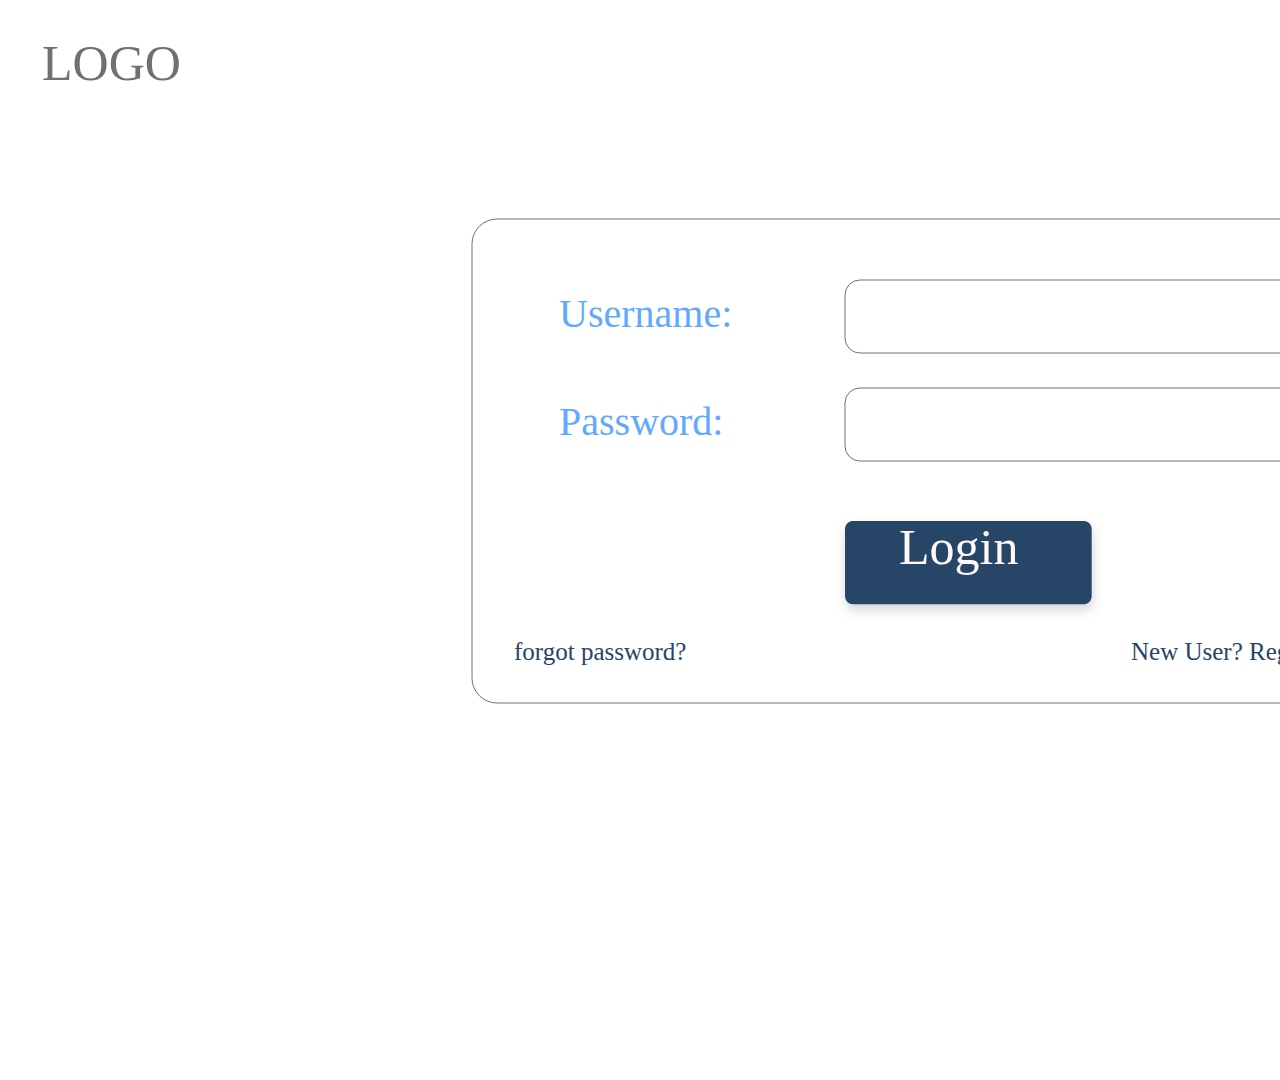
<file: login.html>
<!DOCTYPE html>
<html>
<head>
<meta charset="utf-8"/>
<meta http-equiv="X-UA-Compatible" content="IE=edge"/>
<title>login</title>
<link rel="stylesheet" type="text/css" id="applicationStylesheet" href="login.css"/>
<script id="applicationScript" type="text/javascript" src="login.js"></script>
</head>
<body>
<div id="Web_1920___2" class="Web_1920___2_Class ">
	<svg data-type="Rectangle" data-name="Rectangle 1" class="Rectangle_1">
		<rect fill="rgba(255,255,255,1)" stroke="rgba(112,112,112,1)" stroke-width="1px" stroke-linejoin="miter" stroke-linecap="butt" stroke-miterlimit="4" shape-rendering="auto" class="Rectangle_1_Class" rx="25" ry="25" x="0" y="0" width="976" height="484">
		</rect>
	</svg>
	<div data-type="Text" data-name="LOGO" class="LOGO_Class">
		<span>LOGO</span>
	</div>
	<svg data-type="Path" data-name="Path 2" class="Path_2" viewBox="0 0 228.693 77.152">
		<path fill="rgba(39,69,103,1)" class="Path_2_Class" d="M 6.895269870758057 0 L 221.7978668212891 0 C 225.6060180664063 0 228.693115234375 3.454206228256226 228.693115234375 7.71518611907959 L 228.693115234375 69.43667602539063 C 228.693115234375 73.69765472412109 225.6060180664063 77.15185546875 221.7978668212891 77.15185546875 L 6.895269870758057 77.15185546875 C 3.087117910385132 77.15185546875 2.522443196539825e-07 73.69765472412109 2.522443196539825e-07 69.43667602539063 L 2.522443196539825e-07 7.71518611907959 C 2.522443196539825e-07 3.454206228256226 3.087117910385132 0 6.895269870758057 0 Z">
		</path>
	</svg>
	<div data-type="Text" data-name="Login" class="Login_Class">
		<span>Login</span>
	</div>
	<svg data-type="Rectangle" data-name="Rectangle 2" class="Rectangle_2">
		<rect fill="rgba(255,255,255,1)" stroke="rgba(112,112,112,1)" stroke-width="1px" stroke-linejoin="miter" stroke-linecap="butt" stroke-miterlimit="4" shape-rendering="auto" class="Rectangle_2_Class" rx="15" ry="15" x="0" y="0" width="538" height="73">
		</rect>
	</svg>
	<svg data-type="Rectangle" data-name="Rectangle 3" class="Rectangle_3">
		<rect fill="rgba(255,255,255,1)" stroke="rgba(112,112,112,1)" stroke-width="1px" stroke-linejoin="miter" stroke-linecap="butt" stroke-miterlimit="4" shape-rendering="auto" class="Rectangle_3_Class" rx="15" ry="15" x="0" y="0" width="538" height="73">
		</rect>
	</svg>
	<div data-type="Text" data-name="Username: " class="Username___Class">
		<span>Username: </span>
	</div>
	<div data-type="Text" data-name="Password: " class="Password___Class">
		<span>Password: </span>
	</div>
	<div data-type="Text" data-name="forgot password?" class="forgot_password__Class">
		<span>forgot password?</span>
	</div>
	<div data-type="Text" data-name="New User? Register here!" class="New_User__Register_here__Class">
		<span>New User? Register here!</span>
	</div>
</div>
</body>
</html>
</file>
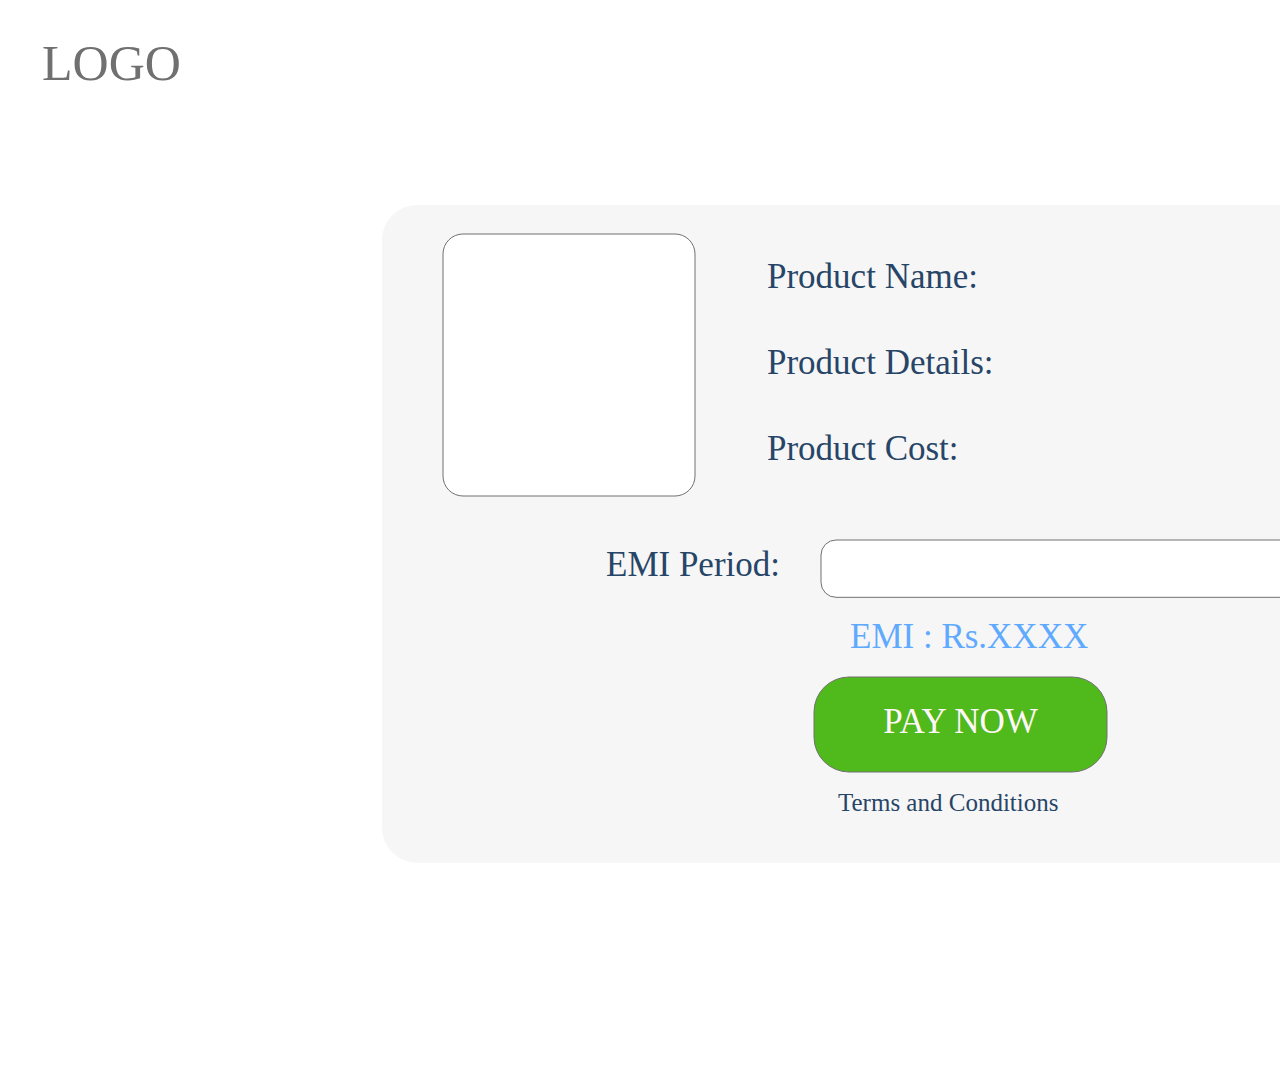
<file: payment.html>
<!DOCTYPE html>
<html>
<head>
<meta charset="utf-8"/>
<meta http-equiv="X-UA-Compatible" content="IE=edge"/>
<title>payment</title>
<link rel="stylesheet" type="text/css" id="applicationStylesheet" href="payment.css"/>
<script id="applicationScript" type="text/javascript" src="payment.js"></script>
</head>
<body>
<div id="Web_1920___7" class="Web_1920___7_Class ">
	<div data-type="Text" data-name="LOGO" class="LOGO_Class">
		<span>LOGO</span>
	</div>
	<svg data-type="Path" data-name="Path 1" class="Path_1" viewBox="0 0 217.693 56.827">
		<path fill="rgba(95,170,255,1)" class="Path_1_Class" d="M 6.563610553741455 0 L 211.1294860839844 0 C 214.7544555664063 0 217.6930847167969 2.544250249862671 217.6930847167969 5.682742595672607 L 217.6930847167969 51.14468383789063 C 217.6930847167969 54.28317260742188 214.7544555664063 56.82742309570313 211.1294860839844 56.82742309570313 L 6.563610553741455 56.82742309570313 C 2.938628435134888 56.82742309570313 0 54.28317260742188 0 51.14468383789063 L 0 5.682742595672607 C 0 2.544250249862671 2.938628435134888 0 6.563610553741455 0 Z">
		</path>
	</svg>
	<div data-type="Text" data-name="Dashboard" class="Dashboard_Class">
		<span>Dashboard</span>
	</div>
	<svg data-type="Rectangle" data-name="Rectangle 16" class="Rectangle_16">
		<rect fill="rgba(246,246,246,1)" class="Rectangle_16_Class" rx="35" ry="35" x="0" y="0" width="1157" height="657.739">
		</rect>
	</svg>
	<svg data-type="Rectangle" data-name="Rectangle 17" class="Rectangle_17">
		<rect fill="rgba(255,255,255,1)" stroke="rgba(112,112,112,1)" stroke-width="1px" stroke-linejoin="miter" stroke-linecap="butt" stroke-miterlimit="4" shape-rendering="auto" class="Rectangle_17_Class" rx="20" ry="20" x="0" y="0" width="252" height="262">
		</rect>
	</svg>
	<div data-type="Text" data-name="Product Name:" class="Product_Name__Class">
		<span>Product Name:</span>
	</div>
	<div data-type="Text" data-name="Product Cost:" class="Product_Cost__Class">
		<span>Product Cost:</span>
	</div>
	<div data-type="Text" data-name="Product Details:" class="Product_Details__Class">
		<span>Product Details:</span>
	</div>
	<svg data-type="Rectangle" data-name="Rectangle 34" class="Rectangle_34">
		<rect fill="rgba(255,255,255,1)" stroke="rgba(112,112,112,1)" stroke-width="1px" stroke-linejoin="miter" stroke-linecap="butt" stroke-miterlimit="4" shape-rendering="auto" class="Rectangle_34_Class" rx="15" ry="15" x="0" y="0" width="528.847" height="57.317">
		</rect>
	</svg>
	<div data-type="Text" data-name="EMI Period:" class="EMI_Period__Class">
		<span>EMI Period:</span>
	</div>
	<svg data-type="Polygon" data-name="Polygon 2" class="Polygon_2" viewBox="0 0 41.176 23.333">
		<path fill="rgba(86,80,80,0.78)" stroke="rgba(112,112,112,1)" stroke-width="1px" stroke-linejoin="miter" stroke-linecap="butt" stroke-miterlimit="4" shape-rendering="auto" class="Polygon_2_Class" d="M 18.33830451965332 2.549455404281616 C 19.5325813293457 1.195939183235168 21.64305877685547 1.195939183235168 22.83733558654785 2.549455404281616 L 36.77724075317383 18.34804344177246 C 38.4864387512207 20.28514099121094 37.11107635498047 23.33290672302246 34.52772521972656 23.33290481567383 L 6.647915840148926 23.33290481567383 C 4.064563751220703 23.33290672302246 2.689200401306152 20.28514099121094 4.398399829864502 18.34804344177246 Z">
		</path>
	</svg>
	<div data-type="Text" data-name="EMI : Rs.XXXX" class="EMI___Rs_XXXX_Class">
		<span>EMI : Rs.XXXX</span>
	</div>
	<svg data-type="Rectangle" data-name="Rectangle 35" class="Rectangle_35">
		<rect fill="rgba(80,185,27,1)" stroke="rgba(112,112,112,1)" stroke-width="1px" stroke-linejoin="miter" stroke-linecap="butt" stroke-miterlimit="4" shape-rendering="auto" class="Rectangle_35_Class" rx="35" ry="35" x="0" y="0" width="293" height="95">
		</rect>
	</svg>
	<div data-type="Text" data-name="PAY NOW" class="PAY_NOW_Class">
		<span>PAY NOW</span>
	</div>
	<div data-type="Text" data-name="Terms and Conditions" class="Terms_and_Conditions_Class">
		<span>Terms and Conditions</span>
	</div>
</div>
</body>
</html>
</file>
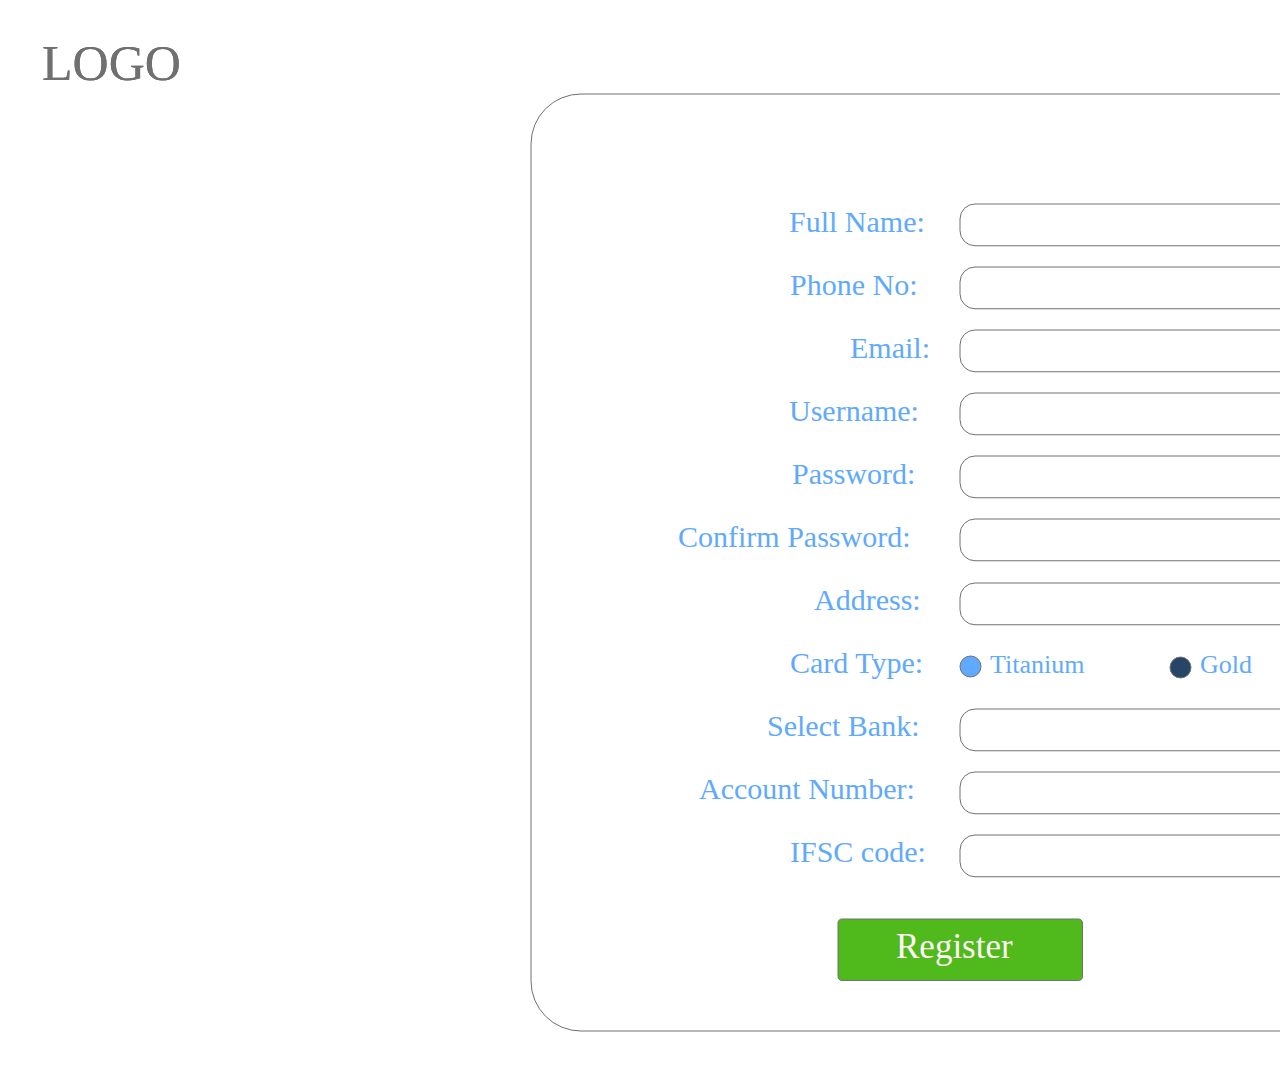
<file: register.html>
<!DOCTYPE html>
<html>
<head>
<meta charset="utf-8"/>
<meta http-equiv="X-UA-Compatible" content="IE=edge"/>
<title>register</title>
<link rel="stylesheet" type="text/css" id="applicationStylesheet" href="register.css"/>
<script id="applicationScript" type="text/javascript" src="register.js"></script>
</head>
<body>
<div id="Web_1920___3" class="Web_1920___3_Class ">
	<svg data-type="Rectangle" data-name="Rectangle 4" class="Rectangle_4">
		<rect fill="rgba(255,255,255,1)" stroke="rgba(112,112,112,1)" stroke-width="1px" stroke-linejoin="miter" stroke-linecap="butt" stroke-miterlimit="4" shape-rendering="auto" class="Rectangle_4_Class" rx="50" ry="50" x="0" y="0" width="858" height="937">
		</rect>
	</svg>
	<div data-type="Text" data-name="LOGO" class="LOGO_A2_Text_14_Class">
		<span>LOGO</span>
	</div>
	<svg data-type="Path" data-name="Path 3" class="Path_3" viewBox="0 0 244.51 61.535">
		<path fill="rgba(80,185,27,1)" stroke="rgba(112,112,112,1)" stroke-width="1px" stroke-linejoin="miter" stroke-linecap="butt" stroke-miterlimit="4" shape-rendering="auto" class="Path_3_Class" d="M 3.870867252349854 0 L 240.6389007568359 0 C 242.7767333984375 0 244.5097808837891 1.740007281303406 244.5097808837891 3.886415481567383 L 244.5097808837891 57.64849472045898 C 244.5097808837891 59.79489898681641 242.7767333984375 61.53490829467773 240.6389007568359 61.53490829467773 L 3.870867252349854 61.53490829467773 C 1.733046054840088 61.53490829467773 0 59.79489898681641 0 57.64849472045898 L 0 3.886415481567383 C 0 1.740007281303406 1.733046054840088 0 3.870867252349854 0 Z">
		</path>
	</svg>
	<div data-type="Text" data-name="Register" class="Register_Class">
		<span>Register</span>
	</div>
	<svg data-type="Rectangle" data-name="Rectangle 5" class="Rectangle_5">
		<rect fill="rgba(255,255,255,1)" stroke="rgba(112,112,112,1)" stroke-width="1px" stroke-linejoin="miter" stroke-linecap="butt" stroke-miterlimit="4" shape-rendering="auto" class="Rectangle_5_Class" rx="15" ry="15" x="0" y="0" width="385.311" height="41.76">
		</rect>
	</svg>
	<svg data-type="Rectangle" data-name="Rectangle 7" class="Rectangle_7">
		<rect fill="rgba(255,255,255,1)" stroke="rgba(112,112,112,1)" stroke-width="1px" stroke-linejoin="miter" stroke-linecap="butt" stroke-miterlimit="4" shape-rendering="auto" class="Rectangle_7_Class" rx="15" ry="15" x="0" y="0" width="385.311" height="41.76">
		</rect>
	</svg>
	<svg data-type="Rectangle" data-name="Rectangle 8" class="Rectangle_8">
		<rect fill="rgba(255,255,255,1)" stroke="rgba(112,112,112,1)" stroke-width="1px" stroke-linejoin="miter" stroke-linecap="butt" stroke-miterlimit="4" shape-rendering="auto" class="Rectangle_8_Class" rx="15" ry="15" x="0" y="0" width="385.311" height="41.76">
		</rect>
	</svg>
	<svg data-type="Rectangle" data-name="Rectangle 9" class="Rectangle_9">
		<rect fill="rgba(255,255,255,1)" stroke="rgba(112,112,112,1)" stroke-width="1px" stroke-linejoin="miter" stroke-linecap="butt" stroke-miterlimit="4" shape-rendering="auto" class="Rectangle_9_Class" rx="15" ry="15" x="0" y="0" width="385.311" height="41.76">
		</rect>
	</svg>
	<svg data-type="Rectangle" data-name="Rectangle 10" class="Rectangle_10">
		<rect fill="rgba(255,255,255,1)" stroke="rgba(112,112,112,1)" stroke-width="1px" stroke-linejoin="miter" stroke-linecap="butt" stroke-miterlimit="4" shape-rendering="auto" class="Rectangle_10_Class" rx="15" ry="15" x="0" y="0" width="385.311" height="41.76">
		</rect>
	</svg>
	<svg data-type="Rectangle" data-name="Rectangle 11" class="Rectangle_11">
		<rect fill="rgba(255,255,255,1)" stroke="rgba(112,112,112,1)" stroke-width="1px" stroke-linejoin="miter" stroke-linecap="butt" stroke-miterlimit="4" shape-rendering="auto" class="Rectangle_11_Class" rx="15" ry="15" x="0" y="0" width="385.311" height="41.76">
		</rect>
	</svg>
	<svg data-type="Rectangle" data-name="Rectangle 12" class="Rectangle_12">
		<rect fill="rgba(255,255,255,1)" stroke="rgba(112,112,112,1)" stroke-width="1px" stroke-linejoin="miter" stroke-linecap="butt" stroke-miterlimit="4" shape-rendering="auto" class="Rectangle_12_Class" rx="15" ry="15" x="0" y="0" width="385.311" height="41.76">
		</rect>
	</svg>
	<svg data-type="Rectangle" data-name="Rectangle 13" class="Rectangle_13">
		<rect fill="rgba(255,255,255,1)" stroke="rgba(112,112,112,1)" stroke-width="1px" stroke-linejoin="miter" stroke-linecap="butt" stroke-miterlimit="4" shape-rendering="auto" class="Rectangle_13_Class" rx="15" ry="15" x="0" y="0" width="385.311" height="41.76">
		</rect>
	</svg>
	<svg data-type="Rectangle" data-name="Rectangle 14" class="Rectangle_14">
		<rect fill="rgba(255,255,255,1)" stroke="rgba(112,112,112,1)" stroke-width="1px" stroke-linejoin="miter" stroke-linecap="butt" stroke-miterlimit="4" shape-rendering="auto" class="Rectangle_14_Class" rx="15" ry="15" x="0" y="0" width="385.311" height="41.76">
		</rect>
	</svg>
	<svg data-type="Rectangle" data-name="Rectangle 15" class="Rectangle_15">
		<rect fill="rgba(255,255,255,1)" stroke="rgba(112,112,112,1)" stroke-width="1px" stroke-linejoin="miter" stroke-linecap="butt" stroke-miterlimit="4" shape-rendering="auto" class="Rectangle_15_Class" rx="15" ry="15" x="0" y="0" width="385.311" height="41.76">
		</rect>
	</svg>
	<div data-type="Text" data-name="Full Name:" class="Full_Name__Class">
		<span>Full Name:</span>
	</div>
	<div data-type="Text" data-name="Password:" class="Password__Class">
		<span>Password:</span>
	</div>
	<div data-type="Text" data-name="Email:" class="Email__Class">
		<span>Email:</span>
	</div>
	<div data-type="Text" data-name="Username:" class="Username__Class">
		<span>Username:</span>
	</div>
	<div data-type="Text" data-name="Card Type:" class="Card_Type__Class">
		<span>Card Type:</span>
	</div>
	<div data-type="Text" data-name="Address:" class="Address__Class">
		<span>Address:</span>
	</div>
	<div data-type="Text" data-name="Confirm Password:" class="Confirm_Password__Class">
		<span>Confirm Password:</span>
	</div>
	<div data-type="Text" data-name="IFSC code:" class="IFSC_code__Class">
		<span>IFSC code:</span>
	</div>
	<div data-type="Text" data-name="Account Number:" class="Account_Number__Class">
		<span>Account Number:</span>
	</div>
	<div data-type="Text" data-name="Select Bank:" class="Select_Bank__Class">
		<span>Select Bank:</span>
	</div>
	<div data-type="Text" data-name="Phone No:" class="Phone_No__Class">
		<span>Phone No:</span>
	</div>
	<svg data-type="Polygon" data-name="Polygon 1" class="Polygon_1" viewBox="0 0 30 17">
		<path fill="rgba(86,80,80,0.78)" stroke="rgba(112,112,112,1)" stroke-width="1px" stroke-linejoin="miter" stroke-linecap="butt" stroke-miterlimit="4" shape-rendering="auto" class="Polygon_1_Class" d="M 12.75048637390137 2.549448728561401 C 13.94476222991943 1.195935010910034 16.05523490905762 1.195934891700745 17.24951171875 2.549448013305664 L 25.60159111022949 12.01513576507568 C 27.31079292297363 13.95223140716553 25.9354305267334 17 23.35207939147949 17 L 6.647922992706299 17 C 4.064570426940918 17 2.689207553863525 13.95223140716553 4.398409366607666 12.01513576507568 Z">
		</path>
	</svg>
	<svg data-type="Ellipse" data-name="Ellipse 1" class="Ellipse_1">
		<ellipse fill="rgba(95,170,255,1)" stroke="rgba(112,112,112,1)" stroke-width="1px" stroke-linejoin="miter" stroke-linecap="butt" stroke-miterlimit="4" shape-rendering="auto" class="Ellipse_1_Class" rx="10.5" ry="10.5" cx="10.5" cy="10.5">
		</ellipse>
	</svg>
	<svg data-type="Ellipse" data-name="Ellipse 2" class="Ellipse_2">
		<ellipse fill="rgba(39,69,103,1)" stroke="rgba(112,112,112,1)" stroke-width="1px" stroke-linejoin="miter" stroke-linecap="butt" stroke-miterlimit="4" shape-rendering="auto" class="Ellipse_2_Class" rx="10.5" ry="10.5" cx="10.5" cy="10.5">
		</ellipse>
	</svg>
	<div data-type="Text" data-name="LOGO" class="LOGO_A2_Text_14_Class">
		<span>LOGO</span>
	</div>
	<div data-type="Text" data-name="Titanium" class="Titanium_Class">
		<span>Titanium</span>
	</div>
	<div data-type="Text" data-name="Gold" class="Gold_Class">
		<span>Gold</span>
	</div>
</div>
</body>
</html>
</file>
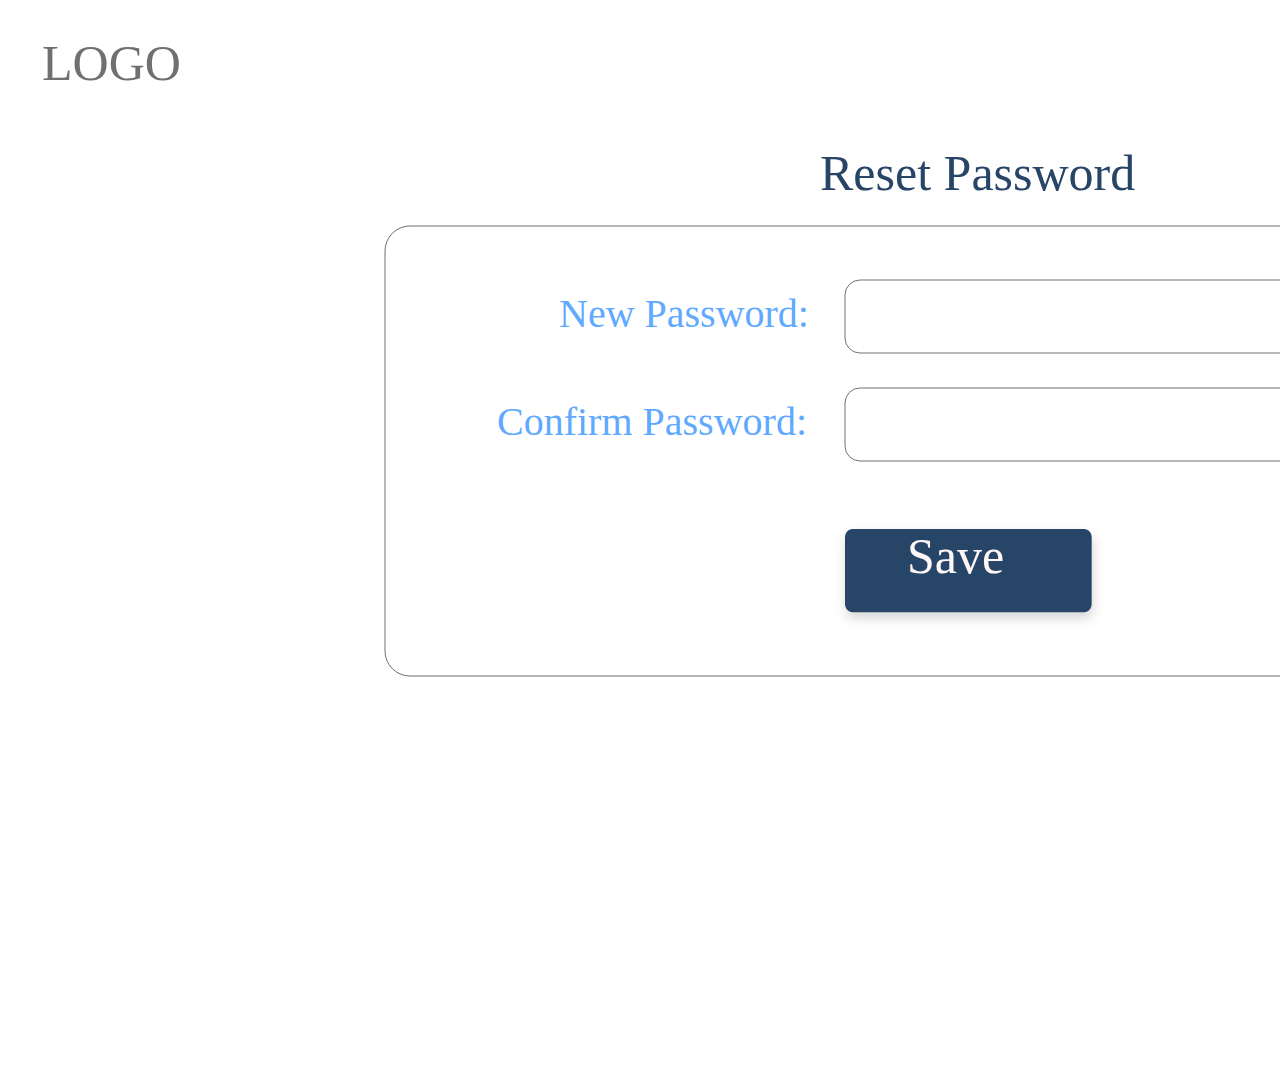
<file: resetpassword.html>
<!DOCTYPE html>
<html>
<head>
<meta charset="utf-8"/>
<meta http-equiv="X-UA-Compatible" content="IE=edge"/>
<title>resetpassword</title>
<link rel="stylesheet" type="text/css" id="applicationStylesheet" href="resetpassword.css"/>
<script id="applicationScript" type="text/javascript" src="resetpassword.js"></script>
</head>
<body>
<div id="Web_1920___11" class="Web_1920___11_Class ">
	<svg data-type="Rectangle" data-name="Rectangle 1" class="Rectangle_1">
		<rect fill="rgba(255,255,255,1)" stroke="rgba(112,112,112,1)" stroke-width="1px" stroke-linejoin="miter" stroke-linecap="butt" stroke-miterlimit="4" shape-rendering="auto" class="Rectangle_1_Class" rx="25" ry="25" x="0" y="0" width="1151" height="450">
		</rect>
	</svg>
	<div data-type="Text" data-name="LOGO" class="LOGO_Class">
		<span>LOGO</span>
	</div>
	<svg data-type="Path" data-name="Path 2" class="Path_2" viewBox="0 0 228.693 77.152">
		<path fill="rgba(39,69,103,1)" class="Path_2_Class" d="M 6.895269870758057 0 L 221.7978668212891 0 C 225.6060180664063 0 228.693115234375 3.454206228256226 228.693115234375 7.71518611907959 L 228.693115234375 69.43667602539063 C 228.693115234375 73.69765472412109 225.6060180664063 77.15185546875 221.7978668212891 77.15185546875 L 6.895269870758057 77.15185546875 C 3.087117910385132 77.15185546875 2.522443196539825e-07 73.69765472412109 2.522443196539825e-07 69.43667602539063 L 2.522443196539825e-07 7.71518611907959 C 2.522443196539825e-07 3.454206228256226 3.087117910385132 0 6.895269870758057 0 Z">
		</path>
	</svg>
	<div data-type="Text" data-name="Save" class="Save_Class">
		<span>Save</span>
	</div>
	<svg data-type="Rectangle" data-name="Rectangle 2" class="Rectangle_2">
		<rect fill="rgba(255,255,255,1)" stroke="rgba(112,112,112,1)" stroke-width="1px" stroke-linejoin="miter" stroke-linecap="butt" stroke-miterlimit="4" shape-rendering="auto" class="Rectangle_2_Class" rx="15" ry="15" x="0" y="0" width="538" height="73">
		</rect>
	</svg>
	<svg data-type="Rectangle" data-name="Rectangle 3" class="Rectangle_3">
		<rect fill="rgba(255,255,255,1)" stroke="rgba(112,112,112,1)" stroke-width="1px" stroke-linejoin="miter" stroke-linecap="butt" stroke-miterlimit="4" shape-rendering="auto" class="Rectangle_3_Class" rx="15" ry="15" x="0" y="0" width="538" height="73">
		</rect>
	</svg>
	<div data-type="Text" data-name="New Password:" class="New_Password__Class">
		<span>New Password:</span>
	</div>
	<div data-type="Text" data-name="Confirm Password: " class="Confirm_Password___Class">
		<span>Confirm Password: </span>
	</div>
	<div data-type="Text" data-name="Reset Password" class="Reset_Password_Class">
		<span>Reset Password</span>
	</div>
</div>
</body>
</html>
</file>
<file: indexx.css>
.mediaViewInfo {
	--web-view-name: Web 1920 – 1;
	--web-view-id: Web_1920___1;
	--web-scale-on-resize: true;
	--web-navigate-on-keypress: true;
	--web-refresh-for-changes: true;
	--web-enable-deep-linking: true;
}
:root {
	--web-view-ids: Web_1920___1;
}
* {
	margin: 0;
	padding: 0;
	box-sizing: border-box;
	border: none;
}
.Web_1920___1_Class {
	position: absolute;
	box-sizing: border-box;
	background: #E5E5E5;
	width: 1920px;
	height: 1080px;
	background-color: rgba(255,255,255,1);
	overflow: hidden;
	--web-view-name: Web 1920 – 1;
	--web-view-id: Web_1920___1;
	--web-scale-on-resize: true;
	--web-navigate-on-keypress: true;
	--web-refresh-for-changes: true;
	--web-enable-deep-linking: true;
}
.LOGO_Class {
	position: absolute;
	left: 42px;
	top: 34px;
	overflow: hidden;
	width: 145px;
	height: 60px;
	text-align: left;
	font-family: Roboto;
	font-style: normal;
	font-weight: normal;
	font-size: 50px;
	color: rgba(112,112,112,1);
}
.Path_3 {
	overflow: visible;
	position: absolute;
	width: 379px;
	height: 95px;
	left: 771px;
	top: 625px;
	transform: matrix(1,0,0,1,0,0);
}
.Path_1 {
	filter: drop-shadow(1px 6px 6px rgba(0, 0, 0, 0.161));
	overflow: visible;
	position: absolute;
	width: 235.693px;
	height: 74.827px;
	left: 1652.307px;
	top: 37.528px;
	transform: matrix(1,0,0,1,0,0);
}
.Admin_Login_Class {
	position: absolute;
	left: 1663.138px;
	top: 42.768px;
	overflow: visible;
	width: 197px;
	white-space: nowrap;
	text-align: left;
	font-family: Roboto;
	font-style: normal;
	font-weight: normal;
	font-size: 35px;
	color: rgba(255,247,247,1);
}
.Path_2 {
	filter: drop-shadow(1px 6px 6px rgba(0, 0, 0, 0.161));
	overflow: visible;
	position: absolute;
	width: 246.693px;
	height: 95.152px;
	left: 845.307px;
	top: 768.528px;
	transform: matrix(1,0,0,1,0,0);
}
.Login_Class {
	position: absolute;
	left: 899px;
	top: 771px;
	overflow: visible;
	width: 124px;
	white-space: nowrap;
	text-align: left;
	font-family: Roboto;
	font-style: normal;
	font-weight: normal;
	font-size: 50px;
	color: rgba(255,247,247,1);
}
.Register_Class {
	position: absolute;
	left: 869px;
	top: 639px;
	overflow: visible;
	width: 184px;
	white-space: nowrap;
	text-align: left;
	font-family: Roboto;
	font-style: normal;
	font-weight: normal;
	font-size: 50px;
	color: rgba(255,247,247,1);
}
</file>
<file: admin.css>
.mediaViewInfo {
	--web-view-name: Web 1920 – 4;
	--web-view-id: Web_1920___4;
	--web-navigate-on-keypress: true;
	--web-refresh-for-changes: true;
	--web-enable-deep-linking: true;
}
:root {
	--web-view-ids: Web_1920___4;
}
* {
	margin: 0;
	padding: 0;
	box-sizing: border-box;
	border: none;
}
.Web_1920___4_Class {
	position: absolute;
	box-sizing: border-box;
	background: #E5E5E5;
	width: 1920px;
	height: 1080px;
	background-color: rgba(255,255,255,1);
	overflow: hidden;
	--web-view-name: Web 1920 – 4;
	--web-view-id: Web_1920___4;
	--web-navigate-on-keypress: true;
	--web-refresh-for-changes: true;
	--web-enable-deep-linking: true;
}
.Rectangle_1 {
	position: absolute;
	overflow: visible;
	width: 976px;
	height: 450px;
	left: 472px;
	top: 219px;
}
.LOGO_Class {
	position: absolute;
	left: 42px;
	top: 34px;
	overflow: hidden;
	width: 145px;
	height: 60px;
	text-align: left;
	font-family: Roboto;
	font-style: normal;
	font-weight: normal;
	font-size: 50px;
	color: rgba(112,112,112,1);
}
.Path_2 {
	filter: drop-shadow(1px 6px 6px rgba(0, 0, 0, 0.161));
	overflow: visible;
	position: absolute;
	width: 246.693px;
	height: 95.152px;
	left: 845.307px;
	top: 514.528px;
	transform: matrix(1,0,0,1,0,0);
}
.Login_Class {
	position: absolute;
	left: 899px;
	top: 518px;
	overflow: visible;
	width: 124px;
	white-space: nowrap;
	text-align: left;
	font-family: Roboto;
	font-style: normal;
	font-weight: normal;
	font-size: 50px;
	color: rgba(255,247,247,1);
}
.Rectangle_2 {
	position: absolute;
	overflow: visible;
	width: 538px;
	height: 73px;
	left: 845px;
	top: 280px;
}
.Rectangle_3 {
	position: absolute;
	overflow: visible;
	width: 538px;
	height: 73px;
	left: 845px;
	top: 388px;
}
.Username___Class {
	position: absolute;
	left: 559px;
	top: 290px;
	overflow: visible;
	width: 202px;
	white-space: nowrap;
	text-align: left;
	font-family: Roboto;
	font-style: normal;
	font-weight: normal;
	font-size: 40px;
	color: rgba(95,170,255,1);
}
.Password___Class {
	position: absolute;
	left: 559px;
	top: 398px;
	overflow: visible;
	width: 198px;
	white-space: nowrap;
	text-align: left;
	font-family: Roboto;
	font-style: normal;
	font-weight: normal;
	font-size: 40px;
	color: rgba(95,170,255,1);
}
.Admin_Login_Class {
	position: absolute;
	left: 820px;
	top: 144px;
	overflow: visible;
	width: 281px;
	white-space: nowrap;
	text-align: left;
	font-family: Roboto;
	font-style: normal;
	font-weight: normal;
	font-size: 50px;
	color: rgba(39,69,103,1);
}
</file>
<file: dashboard.css>
.mediaViewInfo {
	--web-view-name: Web 1920 – 6;
	--web-view-id: Web_1920___6;
	--web-navigate-on-keypress: true;
	--web-refresh-for-changes: true;
	--web-enable-deep-linking: true;
}
:root {
	--web-view-ids: Web_1920___6;
}
* {
	margin: 0;
	padding: 0;
	box-sizing: border-box;
	border: none;
}
.Web_1920___6_Class {
	position: absolute;
	box-sizing: border-box;
	background: #E5E5E5;
	width: 1920px;
	height: 1080px;
	background-color: rgba(255,255,255,1);
	overflow: hidden;
	--web-view-name: Web 1920 – 6;
	--web-view-id: Web_1920___6;
	--web-navigate-on-keypress: true;
	--web-refresh-for-changes: true;
	--web-enable-deep-linking: true;
}
.Rectangle_23 {
	filter: drop-shadow(2px 6px 15px rgba(0, 0, 0, 0.161));
	position: absolute;
	overflow: visible;
	width: 595px;
	height: 382px;
	left: 54px;
	top: 273px;
}
.LOGO_Class {
	position: absolute;
	left: 42px;
	top: 34px;
	overflow: hidden;
	width: 145px;
	height: 60px;
	text-align: left;
	font-family: Roboto;
	font-style: normal;
	font-weight: normal;
	font-size: 50px;
	color: rgba(112,112,112,1);
}
.Rectangle_22 {
	position: absolute;
	overflow: visible;
	width: 1835px;
	height: 76px;
	left: 42px;
	top: 150px;
}
.Dashboard_Class {
	position: absolute;
	left: 70px;
	top: 162px;
	overflow: visible;
	width: 195px;
	white-space: nowrap;
	text-align: left;
	font-family: Roboto;
	font-style: normal;
	font-weight: normal;
	font-size: 40px;
	color: rgba(39,69,103,1);
}
.Card_Number__Class {
	position: absolute;
	left: 699px;
	top: 294px;
	overflow: visible;
	width: 186px;
	white-space: nowrap;
	text-align: left;
	font-family: Roboto;
	font-style: normal;
	font-weight: normal;
	font-size: 30px;
	color: rgba(95,170,255,1);
}
.Valid_Till__Class {
	position: absolute;
	left: 764px;
	top: 414px;
	overflow: visible;
	width: 121px;
	white-space: nowrap;
	text-align: left;
	font-family: Roboto;
	font-style: normal;
	font-weight: normal;
	font-size: 30px;
	color: rgba(95,170,255,1);
}
.Name__Class {
	position: absolute;
	left: 797px;
	top: 354px;
	overflow: visible;
	width: 88px;
	white-space: nowrap;
	text-align: left;
	font-family: Roboto;
	font-style: normal;
	font-weight: normal;
	font-size: 30px;
	color: rgba(95,170,255,1);
}
.Card_Type___Class {
	position: absolute;
	left: 741px;
	top: 474px;
	overflow: visible;
	width: 150px;
	white-space: nowrap;
	text-align: left;
	font-family: Roboto;
	font-style: normal;
	font-weight: normal;
	font-size: 30px;
	color: rgba(95,170,255,1);
}
.ID12XXXXXXXX01_Class {
	position: absolute;
	left: 938px;
	top: 294px;
	overflow: visible;
	width: 219px;
	white-space: nowrap;
	text-align: left;
	font-family: Roboto;
	font-style: normal;
	font-weight: normal;
	font-size: 30px;
	color: rgba(39,69,103,1);
}
.Karan_Oberoi_Class {
	position: absolute;
	left: 938px;
	top: 354px;
	overflow: visible;
	width: 174px;
	white-space: nowrap;
	text-align: left;
	font-family: Roboto;
	font-style: normal;
	font-weight: normal;
	font-size: 30px;
	color: rgba(39,69,103,1);
}
.XX_XX_XXXX_Class {
	position: absolute;
	left: 938px;
	top: 414px;
	overflow: visible;
	width: 176px;
	white-space: nowrap;
	text-align: left;
	font-family: Roboto;
	font-style: normal;
	font-weight: normal;
	font-size: 30px;
	color: rgba(39,69,103,1);
}
.Titanium_Class {
	position: absolute;
	left: 938px;
	top: 481px;
	overflow: visible;
	width: 119px;
	white-space: nowrap;
	text-align: left;
	font-family: Roboto;
	font-style: normal;
	font-weight: normal;
	font-size: 30px;
	color: rgba(39,69,103,1);
}
.Path_4 {
	overflow: visible;
	position: absolute;
	width: 457px;
	height: 43px;
	left: 699px;
	top: 540px;
	transform: matrix(1,0,0,1,0,0);
}
.Activated_Class {
	position: absolute;
	left: 875px;
	top: 541px;
	overflow: visible;
	width: 127px;
	white-space: nowrap;
	text-align: left;
	font-family: Roboto;
	font-style: normal;
	font-weight: normal;
	font-size: 30px;
	color: rgba(255,255,255,1);
}
.Total_Credit__Class {
	position: absolute;
	left: 1357px;
	top: 294px;
	overflow: visible;
	width: 162px;
	white-space: nowrap;
	text-align: left;
	font-family: Roboto;
	font-style: normal;
	font-weight: normal;
	font-size: 30px;
	color: rgba(95,170,255,1);
}
.Remaining_Credit__Class {
	position: absolute;
	left: 1283px;
	top: 414px;
	overflow: visible;
	width: 237px;
	white-space: nowrap;
	text-align: left;
	font-family: Roboto;
	font-style: normal;
	font-weight: normal;
	font-size: 30px;
	color: rgba(95,170,255,1);
}
.Credit_Used__Class {
	position: absolute;
	left: 1357px;
	top: 349px;
	overflow: visible;
	width: 163px;
	white-space: nowrap;
	text-align: left;
	font-family: Roboto;
	font-style: normal;
	font-weight: normal;
	font-size: 30px;
	color: rgba(95,170,255,1);
}
.Rs_XXXXXXX_Class {
	position: absolute;
	left: 1596px;
	top: 294px;
	overflow: visible;
	width: 174px;
	white-space: nowrap;
	text-align: left;
	font-family: Roboto;
	font-style: normal;
	font-weight: normal;
	font-size: 30px;
	color: rgba(39,69,103,1);
}
.Rs_XXXXX_Class {
	position: absolute;
	left: 1596px;
	top: 354px;
	overflow: visible;
	width: 137px;
	white-space: nowrap;
	text-align: left;
	font-family: Roboto;
	font-style: normal;
	font-weight: normal;
	font-size: 30px;
	color: rgba(39,69,103,1);
}
.Rs_XXXXXX_Class {
	position: absolute;
	left: 1596px;
	top: 414px;
	overflow: visible;
	width: 156px;
	white-space: nowrap;
	text-align: left;
	font-family: Roboto;
	font-style: normal;
	font-weight: normal;
	font-size: 30px;
	color: rgba(39,69,103,1);
}
.Line_1 {
	overflow: visible;
	position: absolute;
	width: 1823px;
	height: 1px;
	left: 54.5px;
	top: 671.5px;
	transform: matrix(1,0,0,1,0,0);
}
.Rectangle_24 {
	position: absolute;
	overflow: visible;
	width: 1835px;
	height: 76px;
	left: 43px;
	top: 692px;
}
.Products_Purchased_Class {
	position: absolute;
	left: 71px;
	top: 704px;
	overflow: visible;
	width: 363px;
	white-space: nowrap;
	text-align: left;
	font-family: Roboto;
	font-style: normal;
	font-weight: normal;
	font-size: 40px;
	color: rgba(39,69,103,1);
}
.Rectangle_25 {
	position: absolute;
	overflow: visible;
	width: 722px;
	height: 72px;
	left: 42px;
	top: 806px;
}
.Rectangle_26 {
	position: absolute;
	overflow: visible;
	width: 548px;
	height: 72px;
	left: 764px;
	top: 806px;
}
.Rectangle_27 {
	position: absolute;
	overflow: visible;
	width: 566px;
	height: 72px;
	left: 1312px;
	top: 806px;
}
.Rectangle_28 {
	position: absolute;
	overflow: visible;
	width: 548px;
	height: 72px;
	left: 764px;
	top: 878px;
}
.Rectangle_29 {
	position: absolute;
	overflow: visible;
	width: 548px;
	height: 72px;
	left: 764px;
	top: 946px;
}
.Rectangle_30 {
	position: absolute;
	overflow: visible;
	width: 722px;
	height: 72px;
	left: 42px;
	top: 946px;
}
.Rectangle_31 {
	position: absolute;
	overflow: visible;
	width: 722px;
	height: 72px;
	left: 42px;
	top: 874px;
}
.Rectangle_32 {
	position: absolute;
	overflow: visible;
	width: 566px;
	height: 72px;
	left: 1311px;
	top: 946px;
}
.Rectangle_33 {
	position: absolute;
	overflow: visible;
	width: 566px;
	height: 72px;
	left: 1313px;
	top: 874px;
}
.Product_Name_Class {
	position: absolute;
	left: 275px;
	top: 814px;
	overflow: visible;
	width: 258px;
	white-space: nowrap;
	text-align: left;
	font-family: Roboto;
	font-style: normal;
	font-weight: normal;
	font-size: 40px;
	color: rgba(252,252,252,1);
}
.Balance_Amount_Class {
	position: absolute;
	left: 1447px;
	top: 815px;
	overflow: visible;
	width: 296px;
	white-space: nowrap;
	text-align: left;
	font-family: Roboto;
	font-style: normal;
	font-weight: normal;
	font-size: 40px;
	color: rgba(252,252,252,1);
}
.Amount_Paid_Class {
	position: absolute;
	left: 922px;
	top: 819px;
	overflow: visible;
	width: 233px;
	white-space: nowrap;
	text-align: left;
	font-family: Roboto;
	font-style: normal;
	font-weight: normal;
	font-size: 40px;
	color: rgba(252,252,252,1);
}
.Path_5 {
	filter: drop-shadow(1px 6px 6px rgba(0, 0, 0, 0.161));
	overflow: visible;
	position: absolute;
	width: 235.693px;
	height: 74.827px;
	left: 1642.307px;
	top: 37.528px;
	transform: matrix(1,0,0,1,0,0);
}
.Logout_Class {
	position: absolute;
	left: 1700.138px;
	top: 39.768px;
	overflow: visible;
	width: 110px;
	white-space: nowrap;
	text-align: left;
	font-family: Roboto;
	font-style: normal;
	font-weight: normal;
	font-size: 35px;
	color: rgba(255,247,247,1);
}
.Path_7 {
	overflow: visible;
	position: absolute;
	width: 457px;
	height: 43px;
	left: 1312px;
	top: 537px;
	transform: matrix(1,0,0,1,0,0);
}
.Change_Password_Class {
	position: absolute;
	left: 1420px;
	top: 540px;
	overflow: visible;
	width: 243px;
	white-space: nowrap;
	text-align: left;
	font-family: Roboto;
	font-style: normal;
	font-weight: normal;
	font-size: 30px;
	color: rgba(255,255,255,1);
}
</file>
<file: details.css>
.mediaViewInfo {
	--web-view-name: Web 1920 – 8;
	--web-view-id: Web_1920___8;
	--web-navigate-on-keypress: true;
	--web-refresh-for-changes: true;
	--web-enable-deep-linking: true;
}
:root {
	--web-view-ids: Web_1920___8;
}
* {
	margin: 0;
	padding: 0;
	box-sizing: border-box;
	border: none;
}
.Web_1920___8_Class {
	position: absolute;
	box-sizing: border-box;
	background: #E5E5E5;
	width: 1920px;
	height: 1080px;
	background-color: rgba(255,255,255,1);
	overflow: hidden;
	--web-view-name: Web 1920 – 8;
	--web-view-id: Web_1920___8;
	--web-navigate-on-keypress: true;
	--web-refresh-for-changes: true;
	--web-enable-deep-linking: true;
}
.LOGO_Class {
	position: absolute;
	left: 42px;
	top: 34px;
	overflow: hidden;
	width: 145px;
	height: 60px;
	text-align: left;
	font-family: Roboto;
	font-style: normal;
	font-weight: normal;
	font-size: 50px;
	color: rgba(112,112,112,1);
}
.Rectangle_24 {
	position: absolute;
	overflow: visible;
	width: 1835px;
	height: 76px;
	left: 43px;
	top: 158px;
}
.USER_DETAILS__Class {
	position: absolute;
	left: 71px;
	top: 170px;
	overflow: visible;
	width: 273px;
	white-space: nowrap;
	text-align: left;
	font-family: Roboto;
	font-style: normal;
	font-weight: normal;
	font-size: 40px;
	color: rgba(39,69,103,1);
}
.Rectangle_25 {
	position: absolute;
	overflow: visible;
	width: 195.914px;
	height: 72px;
	left: 42px;
	top: 272px;
}
.Rectangle_26 {
	position: absolute;
	overflow: visible;
	width: 533.646px;
	height: 72px;
	left: 860px;
	top: 270px;
}
.Rectangle_27 {
	position: absolute;
	overflow: visible;
	width: 254.018px;
	height: 72px;
	left: 1623.982px;
	top: 272px;
}
.Rectangle_28 {
	position: absolute;
	overflow: visible;
	width: 533.646px;
	height: 72px;
	left: 860px;
	top: 342px;
}
.Rectangle_29 {
	position: absolute;
	overflow: visible;
	width: 533.646px;
	height: 72px;
	left: 860px;
	top: 410px;
}
.Rectangle_30 {
	position: absolute;
	overflow: visible;
	width: 195.914px;
	height: 72px;
	left: 42px;
	top: 412px;
}
.Rectangle_31 {
	position: absolute;
	overflow: visible;
	width: 195.914px;
	height: 72px;
	left: 42px;
	top: 340px;
}
.Rectangle_32 {
	position: absolute;
	overflow: visible;
	width: 254.018px;
	height: 72px;
	left: 1622.982px;
	top: 412px;
}
.Rectangle_33 {
	position: absolute;
	overflow: visible;
	width: 254.018px;
	height: 72px;
	left: 1624.982px;
	top: 340px;
}
.Name_Class {
	position: absolute;
	left: 89px;
	top: 276px;
	overflow: visible;
	width: 107px;
	white-space: nowrap;
	text-align: left;
	font-family: Roboto;
	font-style: normal;
	font-weight: normal;
	font-size: 40px;
	color: rgba(252,252,252,1);
}
.Account_Number_Class {
	position: absolute;
	left: 975.823px;
	top: 278px;
	overflow: visible;
	width: 303px;
	white-space: nowrap;
	text-align: left;
	font-family: Roboto;
	font-style: normal;
	font-weight: normal;
	font-size: 40px;
	color: rgba(252,252,252,1);
}
.Path_5 {
	filter: drop-shadow(1px 6px 6px rgba(0, 0, 0, 0.161));
	overflow: visible;
	position: absolute;
	width: 235.693px;
	height: 74.827px;
	left: 1642.307px;
	top: 37.528px;
	transform: matrix(1,0,0,1,0,0);
}
.Logout_Class {
	position: absolute;
	left: 1700.138px;
	top: 39.768px;
	overflow: visible;
	width: 110px;
	white-space: nowrap;
	text-align: left;
	font-family: Roboto;
	font-style: normal;
	font-weight: normal;
	font-size: 35px;
	color: rgba(255,247,247,1);
}
.Rectangle_36 {
	position: absolute;
	overflow: visible;
	width: 187.003px;
	height: 72px;
	left: 238px;
	top: 272px;
}
.Rectangle_37 {
	position: absolute;
	overflow: visible;
	width: 187.003px;
	height: 72px;
	left: 238px;
	top: 344px;
}
.Rectangle_38 {
	position: absolute;
	overflow: visible;
	width: 187.003px;
	height: 72px;
	left: 238px;
	top: 412px;
}
.EMAIL_Class {
	position: absolute;
	left: 268.116px;
	top: 282px;
	overflow: visible;
	width: 118px;
	white-space: nowrap;
	text-align: left;
	font-family: Roboto;
	font-style: normal;
	font-weight: normal;
	font-size: 40px;
	color: rgba(252,252,252,1);
}
.Rectangle_39 {
	position: absolute;
	overflow: visible;
	width: 431.535px;
	height: 72px;
	left: 428px;
	top: 270px;
}
.Rectangle_40 {
	position: absolute;
	overflow: visible;
	width: 431.535px;
	height: 72px;
	left: 428px;
	top: 342px;
}
.Rectangle_41 {
	position: absolute;
	overflow: visible;
	width: 431.535px;
	height: 72px;
	left: 428px;
	top: 410px;
}
.all_other_columns____Class {
	position: absolute;
	left: 462px;
	top: 280px;
	overflow: visible;
	width: 344px;
	white-space: nowrap;
	text-align: left;
	font-family: Roboto;
	font-style: normal;
	font-weight: normal;
	font-size: 40px;
	color: rgba(252,252,252,1);
}
.Rectangle_42 {
	position: absolute;
	overflow: visible;
	width: 229.357px;
	height: 72px;
	left: 1393.646px;
	top: 270px;
}
.Rectangle_43 {
	position: absolute;
	overflow: visible;
	width: 229.357px;
	height: 72px;
	left: 1393.646px;
	top: 342px;
}
.Rectangle_44 {
	position: absolute;
	overflow: visible;
	width: 229.357px;
	height: 72px;
	left: 1393.646px;
	top: 410px;
}
.Edit_Class {
	position: absolute;
	left: 1466px;
	top: 281px;
	overflow: visible;
	width: 70px;
	white-space: nowrap;
	text-align: left;
	font-family: Roboto;
	font-style: normal;
	font-weight: normal;
	font-size: 40px;
	color: rgba(252,252,252,1);
}
.Activate_Class {
	position: absolute;
	left: 1693px;
	top: 279px;
	overflow: visible;
	width: 148px;
	white-space: nowrap;
	text-align: left;
	font-family: Roboto;
	font-style: normal;
	font-weight: normal;
	font-size: 40px;
	color: rgba(252,252,252,1);
}
.Rectangle_45 {
	position: absolute;
	overflow: visible;
	width: 533.646px;
	height: 72px;
	left: 860px;
	top: 342px;
}
.Rectangle_46 {
	position: absolute;
	overflow: visible;
	width: 533.646px;
	height: 72px;
	left: 860px;
	top: 410px;
}
.Rectangle_47 {
	position: absolute;
	overflow: visible;
	width: 195.914px;
	height: 72px;
	left: 42px;
	top: 412px;
}
.Rectangle_48 {
	position: absolute;
	overflow: visible;
	width: 195.914px;
	height: 72px;
	left: 42px;
	top: 340px;
}
.Rectangle_49 {
	position: absolute;
	overflow: visible;
	width: 254.018px;
	height: 72px;
	left: 1622.982px;
	top: 412px;
}
.Rectangle_50 {
	position: absolute;
	overflow: visible;
	width: 254.018px;
	height: 72px;
	left: 1624.982px;
	top: 340px;
}
.Rectangle_51 {
	position: absolute;
	overflow: visible;
	width: 187.003px;
	height: 72px;
	left: 238px;
	top: 344px;
}
.Rectangle_52 {
	position: absolute;
	overflow: visible;
	width: 187.003px;
	height: 72px;
	left: 238px;
	top: 412px;
}
.Rectangle_53 {
	position: absolute;
	overflow: visible;
	width: 431.535px;
	height: 72px;
	left: 428px;
	top: 342px;
}
.Rectangle_54 {
	position: absolute;
	overflow: visible;
	width: 431.535px;
	height: 72px;
	left: 428px;
	top: 410px;
}
.Rectangle_55 {
	position: absolute;
	overflow: visible;
	width: 229.357px;
	height: 72px;
	left: 1393.646px;
	top: 342px;
}
.Rectangle_56 {
	position: absolute;
	overflow: visible;
	width: 229.357px;
	height: 72px;
	left: 1393.646px;
	top: 410px;
}
.Rectangle_57 {
	position: absolute;
	overflow: visible;
	width: 533.646px;
	height: 72px;
	left: 860px;
	top: 491px;
}
.Rectangle_58 {
	position: absolute;
	overflow: visible;
	width: 533.646px;
	height: 72px;
	left: 860px;
	top: 559px;
}
.Rectangle_59 {
	position: absolute;
	overflow: visible;
	width: 195.914px;
	height: 72px;
	left: 42px;
	top: 561px;
}
.Rectangle_60 {
	position: absolute;
	overflow: visible;
	width: 195.914px;
	height: 72px;
	left: 42px;
	top: 489px;
}
.Rectangle_61 {
	position: absolute;
	overflow: visible;
	width: 254.018px;
	height: 72px;
	left: 1622.982px;
	top: 561px;
}
.Rectangle_62 {
	position: absolute;
	overflow: visible;
	width: 254.018px;
	height: 72px;
	left: 1624.982px;
	top: 489px;
}
.Rectangle_63 {
	position: absolute;
	overflow: visible;
	width: 187.003px;
	height: 72px;
	left: 238px;
	top: 493px;
}
.Rectangle_64 {
	position: absolute;
	overflow: visible;
	width: 187.003px;
	height: 72px;
	left: 238px;
	top: 561px;
}
.Rectangle_65 {
	position: absolute;
	overflow: visible;
	width: 431.535px;
	height: 72px;
	left: 428px;
	top: 491px;
}
.Rectangle_66 {
	position: absolute;
	overflow: visible;
	width: 431.535px;
	height: 72px;
	left: 428px;
	top: 559px;
}
.Rectangle_67 {
	position: absolute;
	overflow: visible;
	width: 229.357px;
	height: 72px;
	left: 1393.646px;
	top: 491px;
}
.Rectangle_68 {
	position: absolute;
	overflow: visible;
	width: 229.357px;
	height: 72px;
	left: 1393.646px;
	top: 559px;
}
.Rectangle_69 {
	position: absolute;
	overflow: visible;
	width: 533.646px;
	height: 72px;
	left: 860px;
	top: 640px;
}
.Rectangle_70 {
	position: absolute;
	overflow: visible;
	width: 533.646px;
	height: 72px;
	left: 860px;
	top: 708px;
}
.Rectangle_71 {
	position: absolute;
	overflow: visible;
	width: 195.914px;
	height: 72px;
	left: 42px;
	top: 710px;
}
.Rectangle_72 {
	position: absolute;
	overflow: visible;
	width: 195.914px;
	height: 72px;
	left: 42px;
	top: 638px;
}
.Rectangle_73 {
	position: absolute;
	overflow: visible;
	width: 254.018px;
	height: 72px;
	left: 1622.982px;
	top: 710px;
}
.Rectangle_74 {
	position: absolute;
	overflow: visible;
	width: 254.018px;
	height: 72px;
	left: 1624.982px;
	top: 638px;
}
.Rectangle_75 {
	position: absolute;
	overflow: visible;
	width: 187.003px;
	height: 72px;
	left: 238px;
	top: 642px;
}
.Rectangle_76 {
	position: absolute;
	overflow: visible;
	width: 187.003px;
	height: 72px;
	left: 238px;
	top: 710px;
}
.Rectangle_77 {
	position: absolute;
	overflow: visible;
	width: 431.535px;
	height: 72px;
	left: 428px;
	top: 640px;
}
.Rectangle_78 {
	position: absolute;
	overflow: visible;
	width: 431.535px;
	height: 72px;
	left: 428px;
	top: 708px;
}
.Rectangle_79 {
	position: absolute;
	overflow: visible;
	width: 229.357px;
	height: 72px;
	left: 1393.646px;
	top: 640px;
}
.Rectangle_80 {
	position: absolute;
	overflow: visible;
	width: 229.357px;
	height: 72px;
	left: 1393.646px;
	top: 708px;
}
</file>
<file: forgotpassword.css>
.mediaViewInfo {
	--web-view-name: Web 1920 – 10;
	--web-view-id: Web_1920___10;
	--web-navigate-on-keypress: true;
	--web-refresh-for-changes: true;
	--web-enable-deep-linking: true;
}
:root {
	--web-view-ids: Web_1920___10;
}
* {
	margin: 0;
	padding: 0;
	box-sizing: border-box;
	border: none;
}
.Web_1920___10_Class {
	position: absolute;
	box-sizing: border-box;
	background: #E5E5E5;
	width: 1920px;
	height: 1080px;
	background-color: rgba(255,255,255,1);
	overflow: hidden;
	--web-view-name: Web 1920 – 10;
	--web-view-id: Web_1920___10;
	--web-navigate-on-keypress: true;
	--web-refresh-for-changes: true;
	--web-enable-deep-linking: true;
}
.Rectangle_1 {
	position: absolute;
	overflow: visible;
	width: 976px;
	height: 632px;
	left: 472px;
	top: 219px;
}
.LOGO_Class {
	position: absolute;
	left: 42px;
	top: 34px;
	overflow: hidden;
	width: 145px;
	height: 60px;
	text-align: left;
	font-family: Roboto;
	font-style: normal;
	font-weight: normal;
	font-size: 50px;
	color: rgba(112,112,112,1);
}
.Path_2 {
	filter: drop-shadow(1px 6px 6px rgba(0, 0, 0, 0.161));
	overflow: visible;
	position: absolute;
	width: 246.693px;
	height: 95.152px;
	left: 845.307px;
	top: 392.528px;
	transform: matrix(1,0,0,1,0,0);
}
.Get_OTP_Class {
	position: absolute;
	left: 868px;
	top: 398px;
	overflow: visible;
	width: 185px;
	white-space: nowrap;
	text-align: left;
	font-family: Roboto;
	font-style: normal;
	font-weight: normal;
	font-size: 50px;
	color: rgba(255,247,247,1);
}
.Rectangle_2 {
	position: absolute;
	overflow: visible;
	width: 538px;
	height: 73px;
	left: 845px;
	top: 280px;
}
.Rectangle_3 {
	position: absolute;
	overflow: visible;
	width: 538px;
	height: 73px;
	left: 845px;
	top: 512px;
}
.Phone_No__Class {
	position: absolute;
	left: 559px;
	top: 290px;
	overflow: visible;
	width: 185px;
	white-space: nowrap;
	text-align: left;
	font-family: Roboto;
	font-style: normal;
	font-weight: normal;
	font-size: 40px;
	color: rgba(95,170,255,1);
}
.Enter_OTP_Class {
	position: absolute;
	left: 559px;
	top: 522px;
	overflow: visible;
	width: 180px;
	white-space: nowrap;
	text-align: left;
	font-family: Roboto;
	font-style: normal;
	font-weight: normal;
	font-size: 40px;
	color: rgba(95,170,255,1);
}
.Forgot_Password_Class {
	position: absolute;
	left: 771px;
	top: 132px;
	overflow: visible;
	width: 380px;
	white-space: nowrap;
	text-align: left;
	font-family: Roboto;
	font-style: normal;
	font-weight: normal;
	font-size: 50px;
	color: rgba(39,69,103,1);
}
.Path_8 {
	filter: drop-shadow(1px 6px 6px rgba(0, 0, 0, 0.161));
	overflow: visible;
	position: absolute;
	width: 246.693px;
	height: 95.152px;
	left: 845.307px;
	top: 624.528px;
	transform: matrix(1,0,0,1,0,0);
}
.Verify_Class {
	position: absolute;
	left: 899px;
	top: 628px;
	overflow: visible;
	width: 129px;
	white-space: nowrap;
	text-align: left;
	font-family: Roboto;
	font-style: normal;
	font-weight: normal;
	font-size: 50px;
	color: rgba(255,247,247,1);
}
</file>
<file: login.css>
.mediaViewInfo {
	--web-view-name: Web 1920 – 2;
	--web-view-id: Web_1920___2;
	--web-scale-on-resize: true;
	--web-navigate-on-keypress: true;
	--web-enable-deep-linking: true;
}
:root {
	--web-view-ids: Web_1920___2;
}
* {
	margin: 0;
	padding: 0;
	box-sizing: border-box;
	border: none;
}
.Web_1920___2_Class {
	position: absolute;
	box-sizing: border-box;
	background: #E5E5E5;
	width: 1920px;
	height: 1080px;
	background-color: rgba(255,255,255,1);
	overflow: hidden;
	--web-view-name: Web 1920 – 2;
	--web-view-id: Web_1920___2;
	--web-scale-on-resize: true;
	--web-navigate-on-keypress: true;
	--web-enable-deep-linking: true;
}
.Rectangle_1 {
	position: absolute;
	overflow: visible;
	width: 976px;
	height: 484px;
	left: 472px;
	top: 219px;
}
.LOGO_Class {
	position: absolute;
	left: 42px;
	top: 34px;
	overflow: hidden;
	width: 145px;
	height: 60px;
	text-align: left;
	font-family: Roboto;
	font-style: normal;
	font-weight: normal;
	font-size: 50px;
	color: rgba(112,112,112,1);
}
.Path_2 {
	filter: drop-shadow(1px 6px 6px rgba(0, 0, 0, 0.161));
	overflow: visible;
	position: absolute;
	width: 246.693px;
	height: 95.152px;
	left: 845.307px;
	top: 514.528px;
	transform: matrix(1,0,0,1,0,0);
}
.Login_Class {
	position: absolute;
	left: 899px;
	top: 518px;
	overflow: visible;
	width: 124px;
	white-space: nowrap;
	text-align: left;
	font-family: Roboto;
	font-style: normal;
	font-weight: normal;
	font-size: 50px;
	color: rgba(255,247,247,1);
}
.Rectangle_2 {
	position: absolute;
	overflow: visible;
	width: 538px;
	height: 73px;
	left: 845px;
	top: 280px;
}
.Rectangle_3 {
	position: absolute;
	overflow: visible;
	width: 538px;
	height: 73px;
	left: 845px;
	top: 388px;
}
.Username___Class {
	position: absolute;
	left: 559px;
	top: 290px;
	overflow: visible;
	width: 202px;
	white-space: nowrap;
	text-align: left;
	font-family: Roboto;
	font-style: normal;
	font-weight: normal;
	font-size: 40px;
	color: rgba(95,170,255,1);
}
.Password___Class {
	position: absolute;
	left: 559px;
	top: 398px;
	overflow: visible;
	width: 198px;
	white-space: nowrap;
	text-align: left;
	font-family: Roboto;
	font-style: normal;
	font-weight: normal;
	font-size: 40px;
	color: rgba(95,170,255,1);
}
.forgot_password__Class {
	position: absolute;
	left: 514px;
	top: 638px;
	overflow: visible;
	width: 196px;
	white-space: nowrap;
	text-align: left;
	font-family: Roboto;
	font-style: normal;
	font-weight: normal;
	font-size: 25px;
	color: rgba(39,69,103,1);
	text-decoration: true;
}
.New_User__Register_here__Class {
	position: absolute;
	left: 1131px;
	top: 638px;
	overflow: visible;
	width: 279px;
	white-space: nowrap;
	text-align: left;
	font-family: Roboto;
	font-style: normal;
	font-weight: normal;
	font-size: 25px;
	color: rgba(39,69,103,1);
	text-decoration: true;
}
</file>
<file: payment.css>
.mediaViewInfo {
	--web-view-name: Web 1920 – 7;
	--web-view-id: Web_1920___7;
	--web-navigate-on-keypress: true;
	--web-refresh-for-changes: true;
	--web-enable-deep-linking: true;
}
:root {
	--web-view-ids: Web_1920___7;
}
* {
	margin: 0;
	padding: 0;
	box-sizing: border-box;
	border: none;
}
.Web_1920___7_Class {
	position: absolute;
	box-sizing: border-box;
	background: #E5E5E5;
	width: 1920px;
	height: 1080px;
	background-color: rgba(255,255,255,1);
	overflow: hidden;
	--web-view-name: Web 1920 – 7;
	--web-view-id: Web_1920___7;
	--web-navigate-on-keypress: true;
	--web-refresh-for-changes: true;
	--web-enable-deep-linking: true;
}
.LOGO_Class {
	position: absolute;
	left: 42px;
	top: 34px;
	overflow: hidden;
	width: 145px;
	height: 60px;
	text-align: left;
	font-family: Roboto;
	font-style: normal;
	font-weight: normal;
	font-size: 50px;
	color: rgba(112,112,112,1);
}
.Path_1 {
	filter: drop-shadow(1px 6px 6px rgba(0, 0, 0, 0.161));
	overflow: visible;
	position: absolute;
	width: 235.693px;
	height: 74.827px;
	left: 1652.307px;
	top: 37.528px;
	transform: matrix(1,0,0,1,0,0);
}
.Dashboard_Class {
	position: absolute;
	left: 1676.138px;
	top: 37.768px;
	overflow: visible;
	width: 171px;
	white-space: nowrap;
	text-align: left;
	font-family: Roboto;
	font-style: normal;
	font-weight: normal;
	font-size: 35px;
	color: rgba(255,247,247,1);
}
.Rectangle_16 {
	position: absolute;
	overflow: visible;
	width: 1157px;
	height: 657.739px;
	left: 382px;
	top: 205px;
}
.Rectangle_17 {
	position: absolute;
	overflow: visible;
	width: 252px;
	height: 262px;
	left: 443px;
	top: 234px;
}
.Product_Name__Class {
	position: absolute;
	left: 767px;
	top: 257px;
	overflow: visible;
	width: 234px;
	white-space: nowrap;
	text-align: left;
	font-family: Roboto;
	font-style: normal;
	font-weight: normal;
	font-size: 35px;
	color: rgba(39,69,103,1);
}
.Product_Cost__Class {
	position: absolute;
	left: 767px;
	top: 428.584px;
	overflow: visible;
	width: 213px;
	white-space: nowrap;
	text-align: left;
	font-family: Roboto;
	font-style: normal;
	font-weight: normal;
	font-size: 35px;
	color: rgba(39,69,103,1);
}
.Product_Details__Class {
	position: absolute;
	left: 767px;
	top: 342.978px;
	overflow: visible;
	width: 247px;
	white-space: nowrap;
	text-align: left;
	font-family: Roboto;
	font-style: normal;
	font-weight: normal;
	font-size: 35px;
	color: rgba(39,69,103,1);
}
.Rectangle_34 {
	position: absolute;
	overflow: visible;
	width: 528.847px;
	height: 57.317px;
	left: 821px;
	top: 540.102px;
}
.EMI_Period__Class {
	position: absolute;
	left: 606px;
	top: 545.412px;
	overflow: visible;
	width: 179px;
	white-space: nowrap;
	text-align: left;
	font-family: Roboto;
	font-style: normal;
	font-weight: normal;
	font-size: 35px;
	color: rgba(39,69,103,1);
}
.Polygon_2 {
	overflow: visible;
	position: absolute;
	width: 41.176px;
	height: 23.333px;
	transform: matrix(1,0,0,1,1294.5197,555.6) rotate(180deg);
	transform-origin: center;
	left: 0px;
	top: 0px;
}
.EMI___Rs_XXXX_Class {
	position: absolute;
	left: 850px;
	top: 616.918px;
	overflow: visible;
	width: 223px;
	white-space: nowrap;
	text-align: left;
	font-family: Roboto;
	font-style: normal;
	font-weight: normal;
	font-size: 35px;
	color: rgba(95,170,255,1);
}
.Rectangle_35 {
	position: absolute;
	overflow: visible;
	width: 293px;
	height: 95px;
	left: 814px;
	top: 677px;
}
.PAY_NOW_Class {
	position: absolute;
	left: 883.138px;
	top: 701.768px;
	overflow: visible;
	width: 152px;
	white-space: nowrap;
	text-align: left;
	font-family: Roboto;
	font-style: normal;
	font-weight: normal;
	font-size: 35px;
	color: rgba(255,247,247,1);
}
.Terms_and_Conditions_Class {
	position: absolute;
	left: 838px;
	top: 789px;
	overflow: visible;
	width: 246px;
	white-space: nowrap;
	text-align: left;
	font-family: Roboto;
	font-style: normal;
	font-weight: normal;
	font-size: 25px;
	color: rgba(39,69,103,1);
	text-decoration: true;
}
</file>
<file: register.css>
.mediaViewInfo {
	--web-view-name: Web 1920 – 3;
	--web-view-id: Web_1920___3;
	--web-scale-on-resize: true;
	--web-navigate-on-keypress: true;
	--web-refresh-for-changes: true;
	--web-enable-deep-linking: true;
}
:root {
	--web-view-ids: Web_1920___3;
}
* {
	margin: 0;
	padding: 0;
	box-sizing: border-box;
	border: none;
}
.Web_1920___3_Class {
	position: absolute;
	box-sizing: border-box;
	background: #E5E5E5;
	width: 1920px;
	height: 1080px;
	background-color: rgba(255,255,255,1);
	overflow: hidden;
	--web-view-name: Web 1920 – 3;
	--web-view-id: Web_1920___3;
	--web-scale-on-resize: true;
	--web-navigate-on-keypress: true;
	--web-refresh-for-changes: true;
	--web-enable-deep-linking: true;
}
.Rectangle_4 {
	position: absolute;
	overflow: visible;
	width: 858px;
	height: 937px;
	left: 531px;
	top: 94px;
}
.LOGO_A2_Text_14_Class {
	position: absolute;
	left: 42px;
	top: 34px;
	overflow: hidden;
	width: 145px;
	height: 60px;
	text-align: left;
	font-family: Roboto;
	font-style: normal;
	font-weight: normal;
	font-size: 50px;
	color: rgba(112,112,112,1);
}
.Path_3 {
	overflow: visible;
	position: absolute;
	width: 244.51px;
	height: 61.535px;
	left: 838px;
	top: 919.465px;
	transform: matrix(1,0,0,1,0,0);
}
.Register_Class {
	position: absolute;
	left: 896px;
	top: 927px;
	overflow: visible;
	width: 129px;
	white-space: nowrap;
	text-align: left;
	font-family: Roboto;
	font-style: normal;
	font-weight: normal;
	font-size: 35px;
	color: rgba(255,247,247,1);
}
.Rectangle_5 {
	position: absolute;
	overflow: visible;
	width: 385.311px;
	height: 41.76px;
	left: 960px;
	top: 708.676px;
}
.Rectangle_7 {
	position: absolute;
	overflow: visible;
	width: 385.311px;
	height: 41.76px;
	left: 960px;
	top: 582.507px;
}
.Rectangle_8 {
	position: absolute;
	overflow: visible;
	width: 385.311px;
	height: 41.76px;
	left: 960px;
	top: 519.423px;
}
.Rectangle_9 {
	position: absolute;
	overflow: visible;
	width: 385.311px;
	height: 41.76px;
	left: 960px;
	top: 456.338px;
}
.Rectangle_10 {
	position: absolute;
	overflow: visible;
	width: 385.311px;
	height: 41.76px;
	left: 960px;
	top: 393.254px;
}
.Rectangle_11 {
	position: absolute;
	overflow: visible;
	width: 385.311px;
	height: 41.76px;
	left: 960px;
	top: 771.761px;
}
.Rectangle_12 {
	position: absolute;
	overflow: visible;
	width: 385.311px;
	height: 41.76px;
	left: 960px;
	top: 330.169px;
}
.Rectangle_13 {
	position: absolute;
	overflow: visible;
	width: 385.311px;
	height: 41.76px;
	left: 960px;
	top: 267.085px;
}
.Rectangle_14 {
	position: absolute;
	overflow: visible;
	width: 385.311px;
	height: 41.76px;
	left: 960px;
	top: 204px;
}
.Rectangle_15 {
	position: absolute;
	overflow: visible;
	width: 385.311px;
	height: 41.76px;
	left: 960px;
	top: 834.845px;
}
.Full_Name__Class {
	position: absolute;
	left: 789px;
	top: 205px;
	overflow: visible;
	width: 143px;
	white-space: nowrap;
	text-align: left;
	font-family: Roboto;
	font-style: normal;
	font-weight: normal;
	font-size: 30px;
	color: rgba(95,170,255,1);
}
.Password__Class {
	position: absolute;
	left: 792px;
	top: 457px;
	overflow: visible;
	width: 141px;
	white-space: nowrap;
	text-align: left;
	font-family: Roboto;
	font-style: normal;
	font-weight: normal;
	font-size: 30px;
	color: rgba(95,170,255,1);
}
.Email__Class {
	position: absolute;
	left: 850px;
	top: 331px;
	overflow: visible;
	width: 82px;
	white-space: nowrap;
	text-align: left;
	font-family: Roboto;
	font-style: normal;
	font-weight: normal;
	font-size: 30px;
	color: rgba(95,170,255,1);
}
.Username__Class {
	position: absolute;
	left: 789px;
	top: 394px;
	overflow: visible;
	width: 144px;
	white-space: nowrap;
	text-align: left;
	font-family: Roboto;
	font-style: normal;
	font-weight: normal;
	font-size: 30px;
	color: rgba(95,170,255,1);
}
.Card_Type__Class {
	position: absolute;
	left: 790px;
	top: 646px;
	overflow: visible;
	width: 143px;
	white-space: nowrap;
	text-align: left;
	font-family: Roboto;
	font-style: normal;
	font-weight: normal;
	font-size: 30px;
	color: rgba(95,170,255,1);
}
.Address__Class {
	position: absolute;
	left: 814px;
	top: 583px;
	overflow: visible;
	width: 119px;
	white-space: nowrap;
	text-align: left;
	font-family: Roboto;
	font-style: normal;
	font-weight: normal;
	font-size: 30px;
	color: rgba(95,170,255,1);
}
.Confirm_Password__Class {
	position: absolute;
	left: 678px;
	top: 520px;
	overflow: visible;
	width: 255px;
	white-space: nowrap;
	text-align: left;
	font-family: Roboto;
	font-style: normal;
	font-weight: normal;
	font-size: 30px;
	color: rgba(95,170,255,1);
}
.IFSC_code__Class {
	position: absolute;
	left: 790px;
	top: 835px;
	overflow: visible;
	width: 143px;
	white-space: nowrap;
	text-align: left;
	font-family: Roboto;
	font-style: normal;
	font-weight: normal;
	font-size: 30px;
	color: rgba(95,170,255,1);
}
.Account_Number__Class {
	position: absolute;
	left: 699px;
	top: 772px;
	overflow: visible;
	width: 234px;
	white-space: nowrap;
	text-align: left;
	font-family: Roboto;
	font-style: normal;
	font-weight: normal;
	font-size: 30px;
	color: rgba(95,170,255,1);
}
.Select_Bank__Class {
	position: absolute;
	left: 767px;
	top: 709px;
	overflow: visible;
	width: 165px;
	white-space: nowrap;
	text-align: left;
	font-family: Roboto;
	font-style: normal;
	font-weight: normal;
	font-size: 30px;
	color: rgba(95,170,255,1);
}
.Phone_No__Class {
	position: absolute;
	left: 790px;
	top: 268px;
	overflow: visible;
	width: 139px;
	white-space: nowrap;
	text-align: left;
	font-family: Roboto;
	font-style: normal;
	font-weight: normal;
	font-size: 30px;
	color: rgba(95,170,255,1);
}
.Polygon_1 {
	overflow: visible;
	position: absolute;
	width: 30px;
	height: 17px;
	transform: matrix(1,0,0,1,1305,720) rotate(180deg);
	transform-origin: center;
	left: 0px;
	top: 0px;
}
.Ellipse_1 {
	position: absolute;
	overflow: visible;
	width: 21px;
	height: 21px;
	left: 960px;
	top: 656px;
}
.Ellipse_2 {
	position: absolute;
	overflow: visible;
	width: 21px;
	height: 21px;
	left: 1170px;
	top: 657px;
}
.LOGO_A2_Text_14_Class {
	position: absolute;
	left: 42px;
	top: 34px;
	overflow: hidden;
	width: 145px;
	height: 60px;
	text-align: left;
	font-family: Roboto;
	font-style: normal;
	font-weight: normal;
	font-size: 50px;
	color: rgba(112,112,112,1);
}
.Titanium_Class {
	position: absolute;
	left: 990px;
	top: 650px;
	overflow: visible;
	width: 103px;
	white-space: nowrap;
	text-align: left;
	font-family: Roboto;
	font-style: normal;
	font-weight: normal;
	font-size: 26px;
	color: rgba(95,170,255,1);
}
.Gold_Class {
	position: absolute;
	left: 1200px;
	top: 650px;
	overflow: visible;
	width: 55px;
	white-space: nowrap;
	text-align: left;
	font-family: Roboto;
	font-style: normal;
	font-weight: normal;
	font-size: 26px;
	color: rgba(95,170,255,1);
}
</file>
<file: resetpassword.css>
.mediaViewInfo {
	--web-view-name: Web 1920 – 11;
	--web-view-id: Web_1920___11;
	--web-navigate-on-keypress: true;
	--web-refresh-for-changes: true;
	--web-enable-deep-linking: true;
}
:root {
	--web-view-ids: Web_1920___11;
}
* {
	margin: 0;
	padding: 0;
	box-sizing: border-box;
	border: none;
}
.Web_1920___11_Class {
	position: absolute;
	box-sizing: border-box;
	background: #E5E5E5;
	width: 1920px;
	height: 1080px;
	background-color: rgba(255,255,255,1);
	overflow: hidden;
	--web-view-name: Web 1920 – 11;
	--web-view-id: Web_1920___11;
	--web-navigate-on-keypress: true;
	--web-refresh-for-changes: true;
	--web-enable-deep-linking: true;
}
.Rectangle_1 {
	position: absolute;
	overflow: visible;
	width: 1151px;
	height: 450px;
	left: 385px;
	top: 226px;
}
.LOGO_Class {
	position: absolute;
	left: 42px;
	top: 34px;
	overflow: hidden;
	width: 145px;
	height: 60px;
	text-align: left;
	font-family: Roboto;
	font-style: normal;
	font-weight: normal;
	font-size: 50px;
	color: rgba(112,112,112,1);
}
.Path_2 {
	filter: drop-shadow(1px 6px 6px rgba(0, 0, 0, 0.161));
	overflow: visible;
	position: absolute;
	width: 246.693px;
	height: 95.152px;
	left: 845.307px;
	top: 522.528px;
	transform: matrix(1,0,0,1,0,0);
}
.Save_Class {
	position: absolute;
	left: 907px;
	top: 527px;
	overflow: visible;
	width: 108px;
	white-space: nowrap;
	text-align: left;
	font-family: Roboto;
	font-style: normal;
	font-weight: normal;
	font-size: 50px;
	color: rgba(255,247,247,1);
}
.Rectangle_2 {
	position: absolute;
	overflow: visible;
	width: 538px;
	height: 73px;
	left: 845px;
	top: 280px;
}
.Rectangle_3 {
	position: absolute;
	overflow: visible;
	width: 538px;
	height: 73px;
	left: 845px;
	top: 388px;
}
.New_Password__Class {
	position: absolute;
	left: 559px;
	top: 290px;
	overflow: visible;
	width: 277px;
	white-space: nowrap;
	text-align: left;
	font-family: Roboto;
	font-style: normal;
	font-weight: normal;
	font-size: 40px;
	color: rgba(95,170,255,1);
}
.Confirm_Password___Class {
	position: absolute;
	left: 497px;
	top: 398px;
	overflow: visible;
	width: 349px;
	white-space: nowrap;
	text-align: left;
	font-family: Roboto;
	font-style: normal;
	font-weight: normal;
	font-size: 40px;
	color: rgba(95,170,255,1);
}
.Reset_Password_Class {
	position: absolute;
	left: 820px;
	top: 144px;
	overflow: visible;
	width: 360px;
	white-space: nowrap;
	text-align: left;
	font-family: Roboto;
	font-style: normal;
	font-weight: normal;
	font-size: 50px;
	color: rgba(39,69,103,1);
}
</file>
